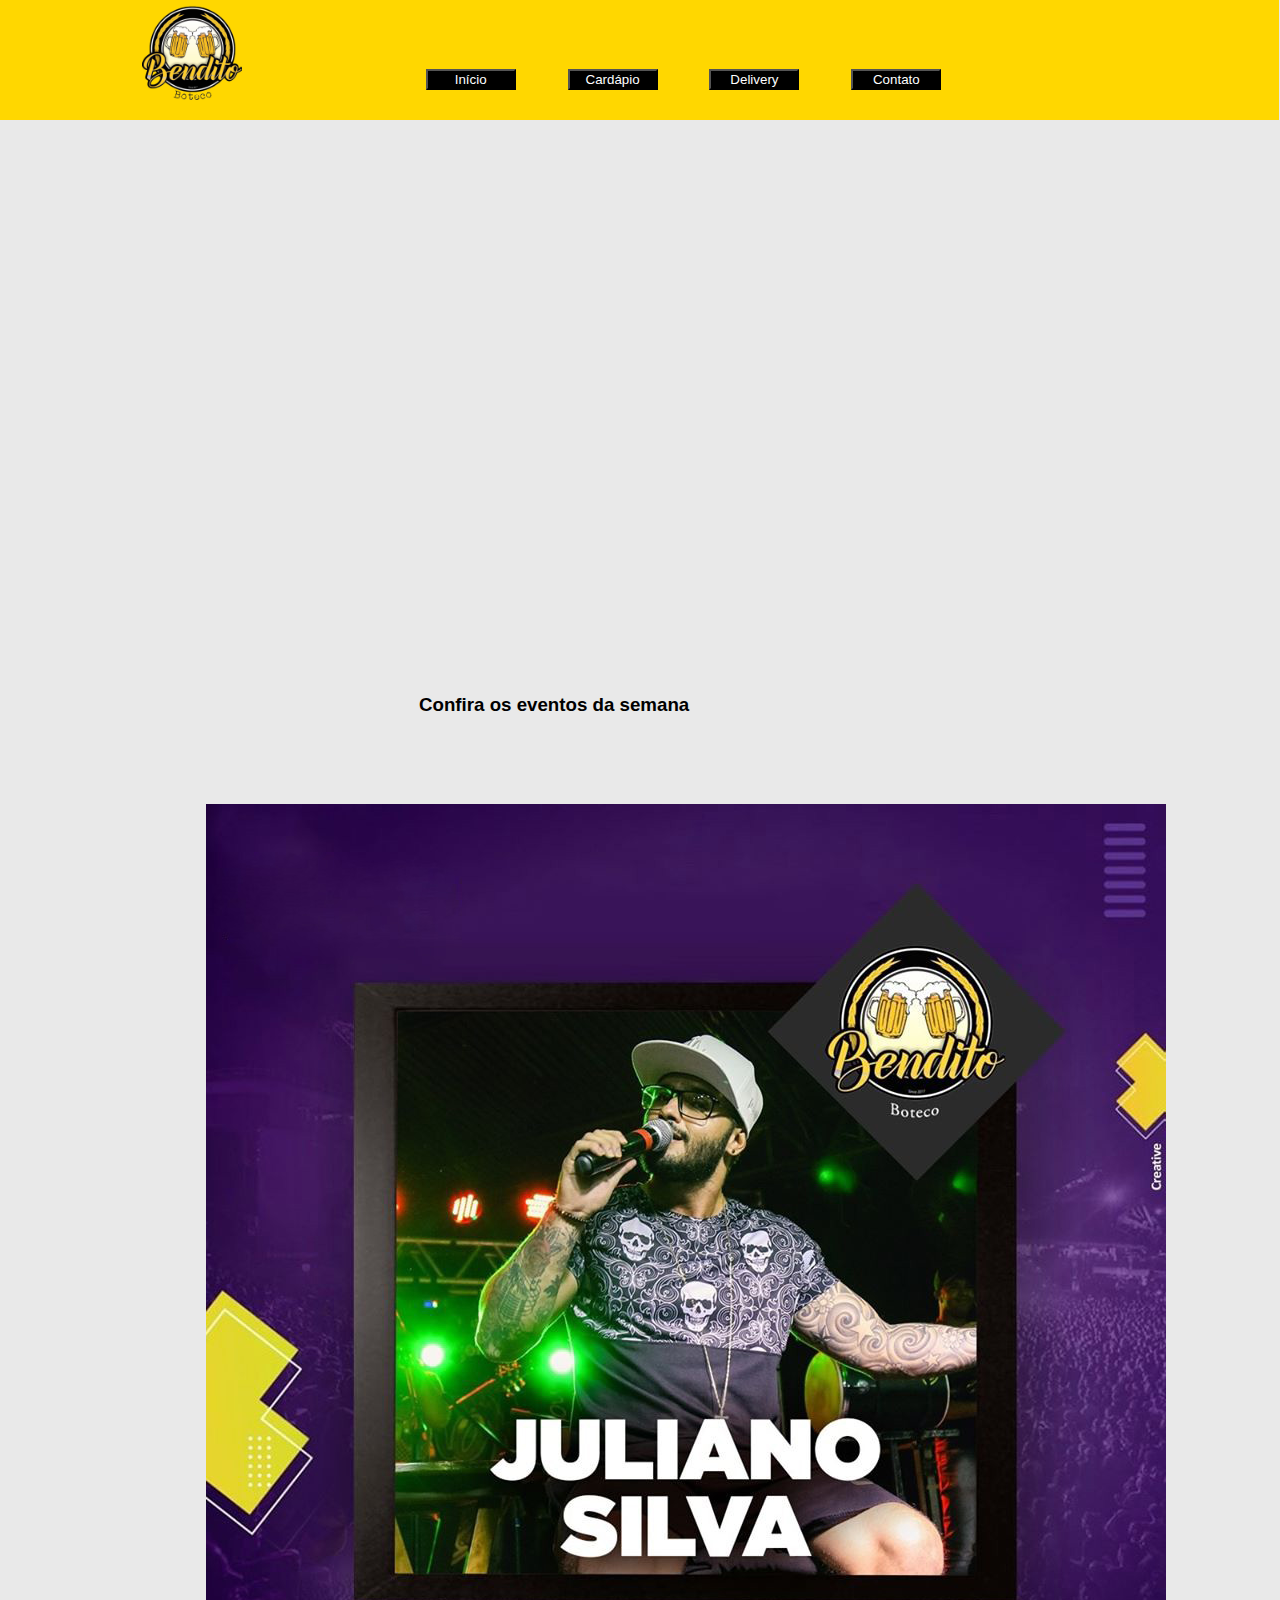
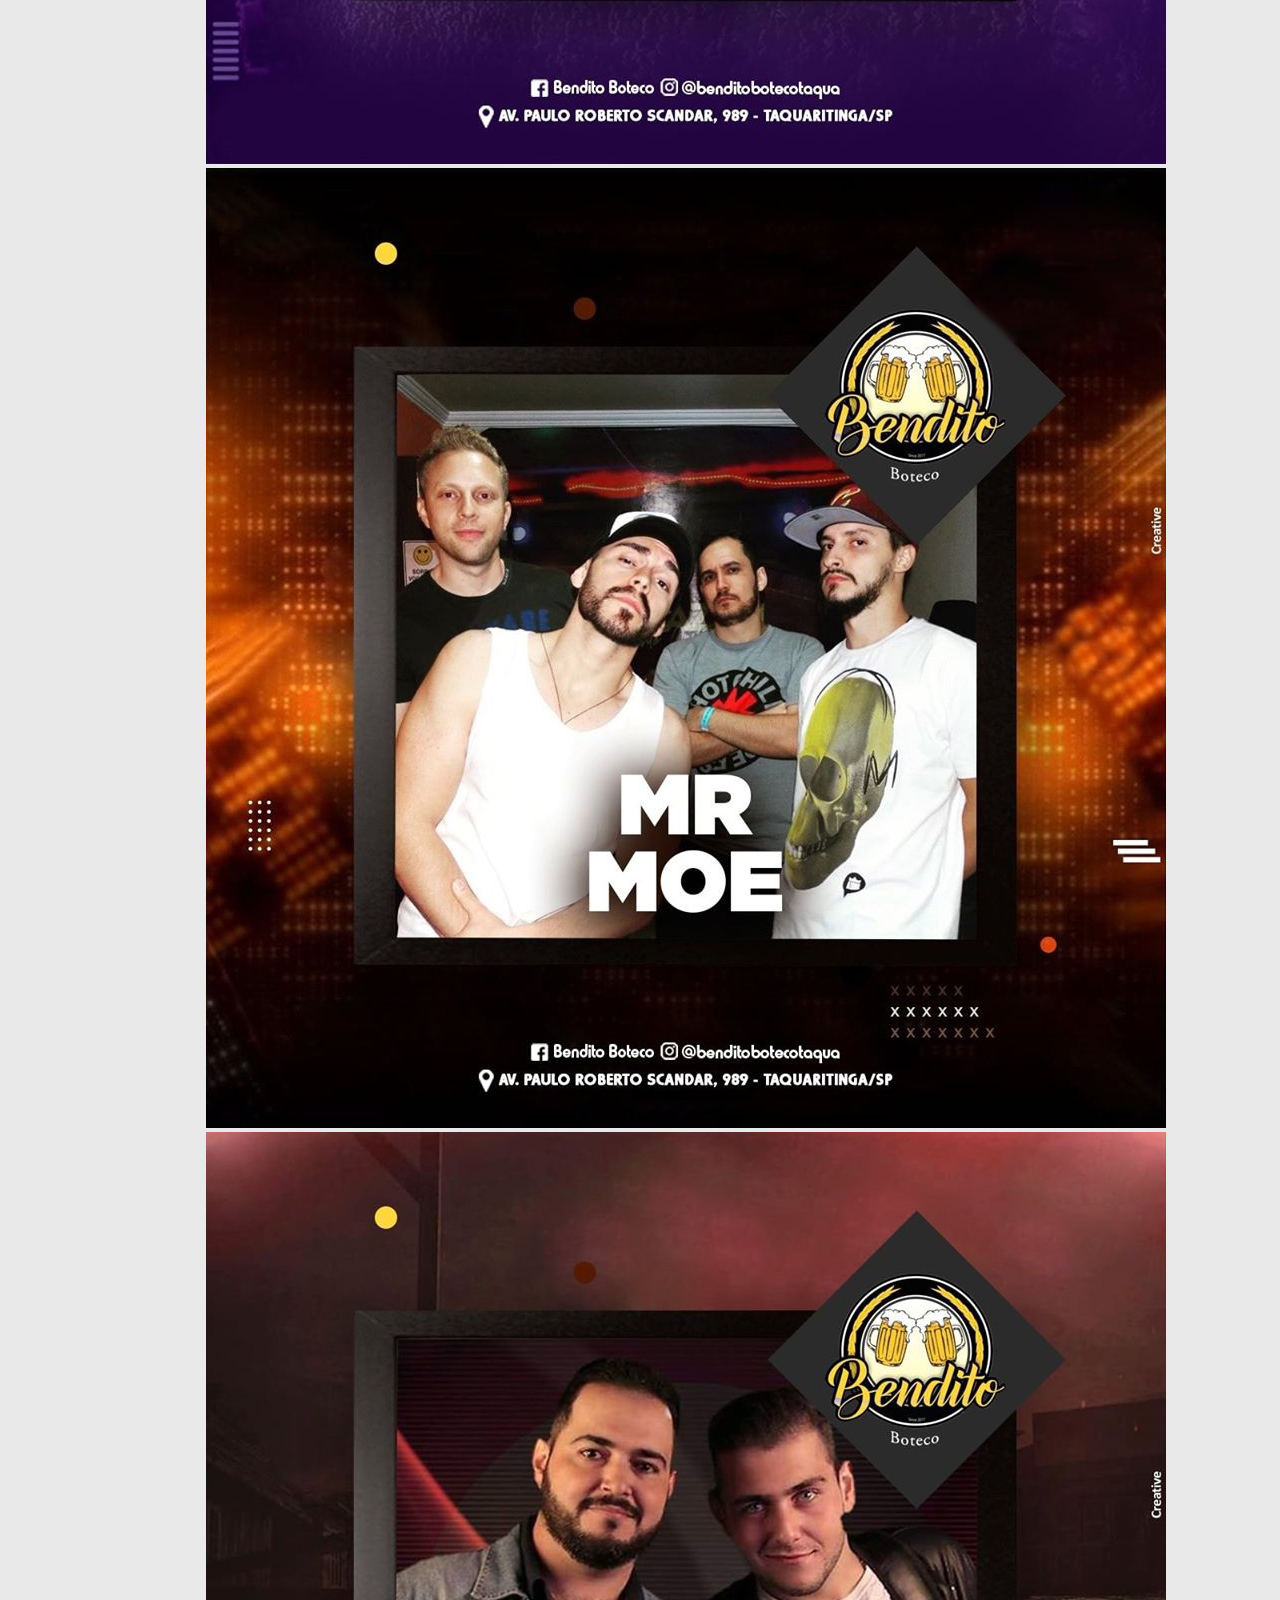
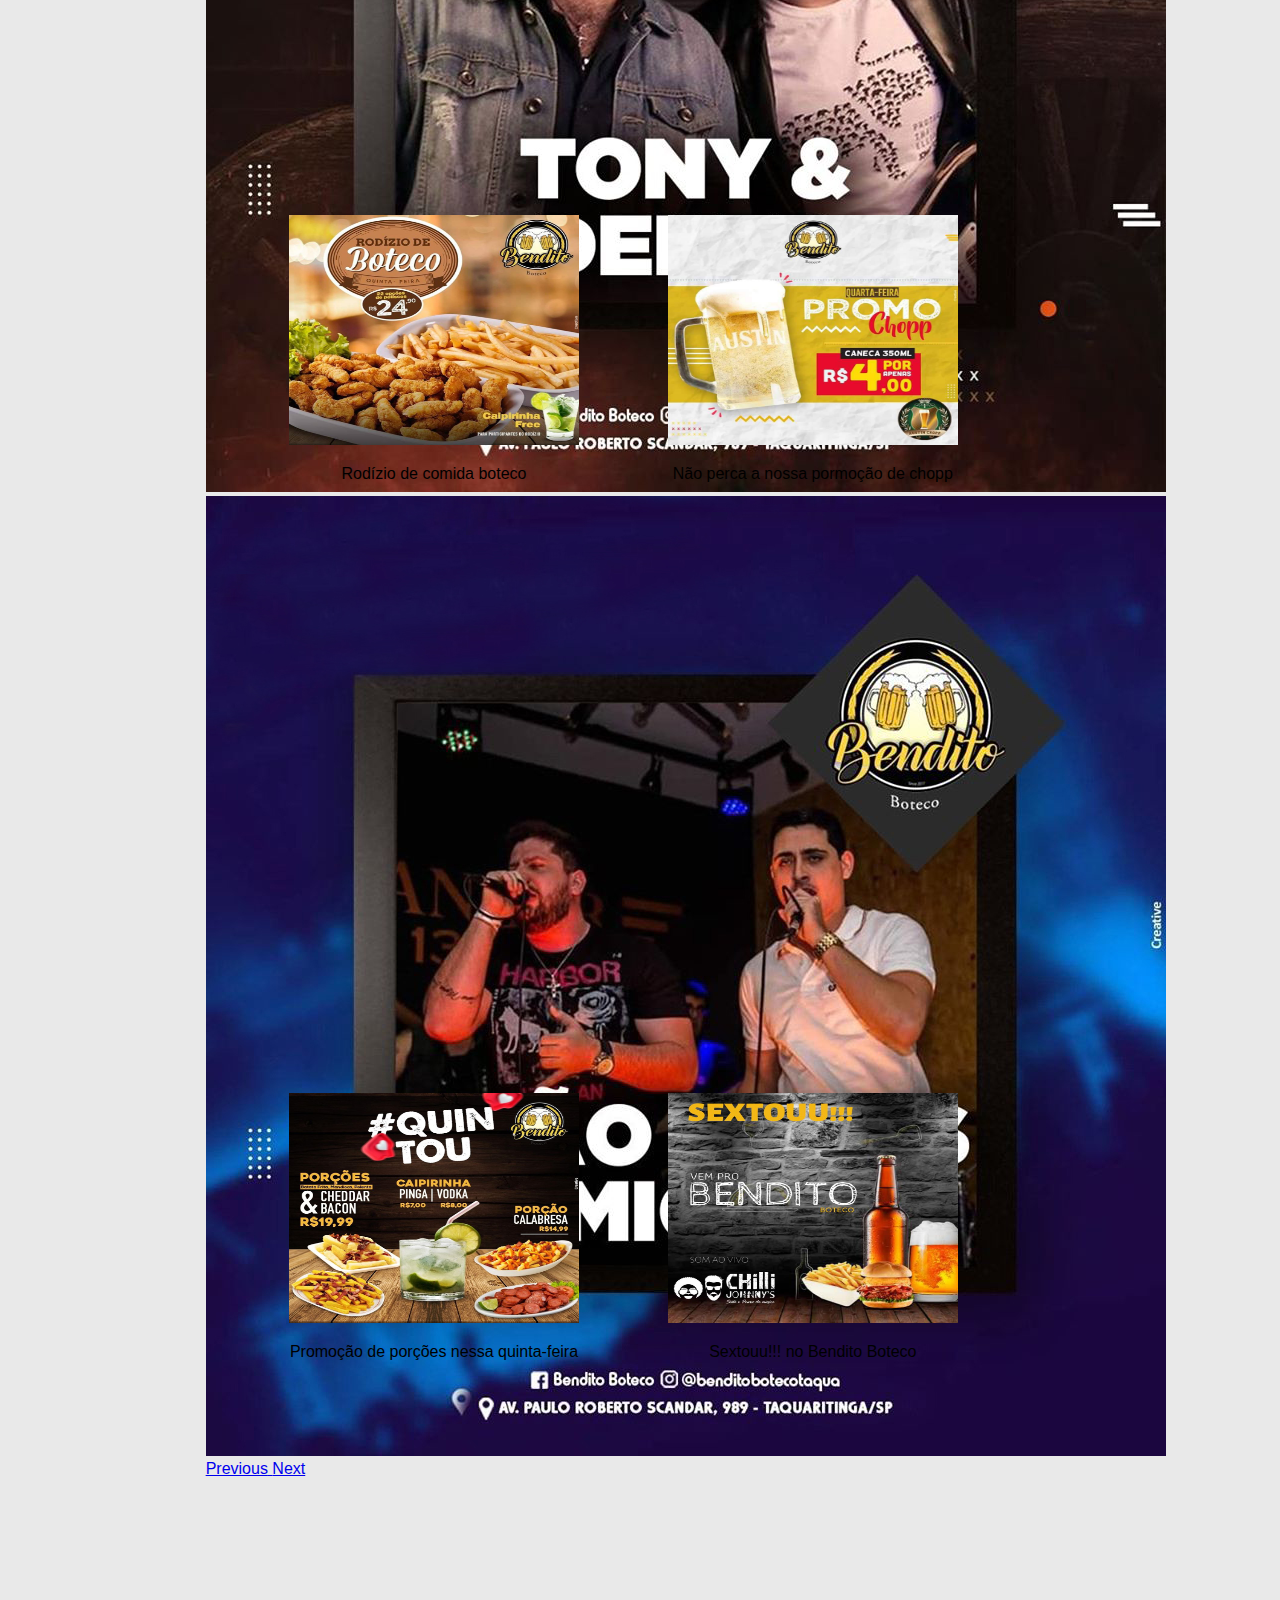
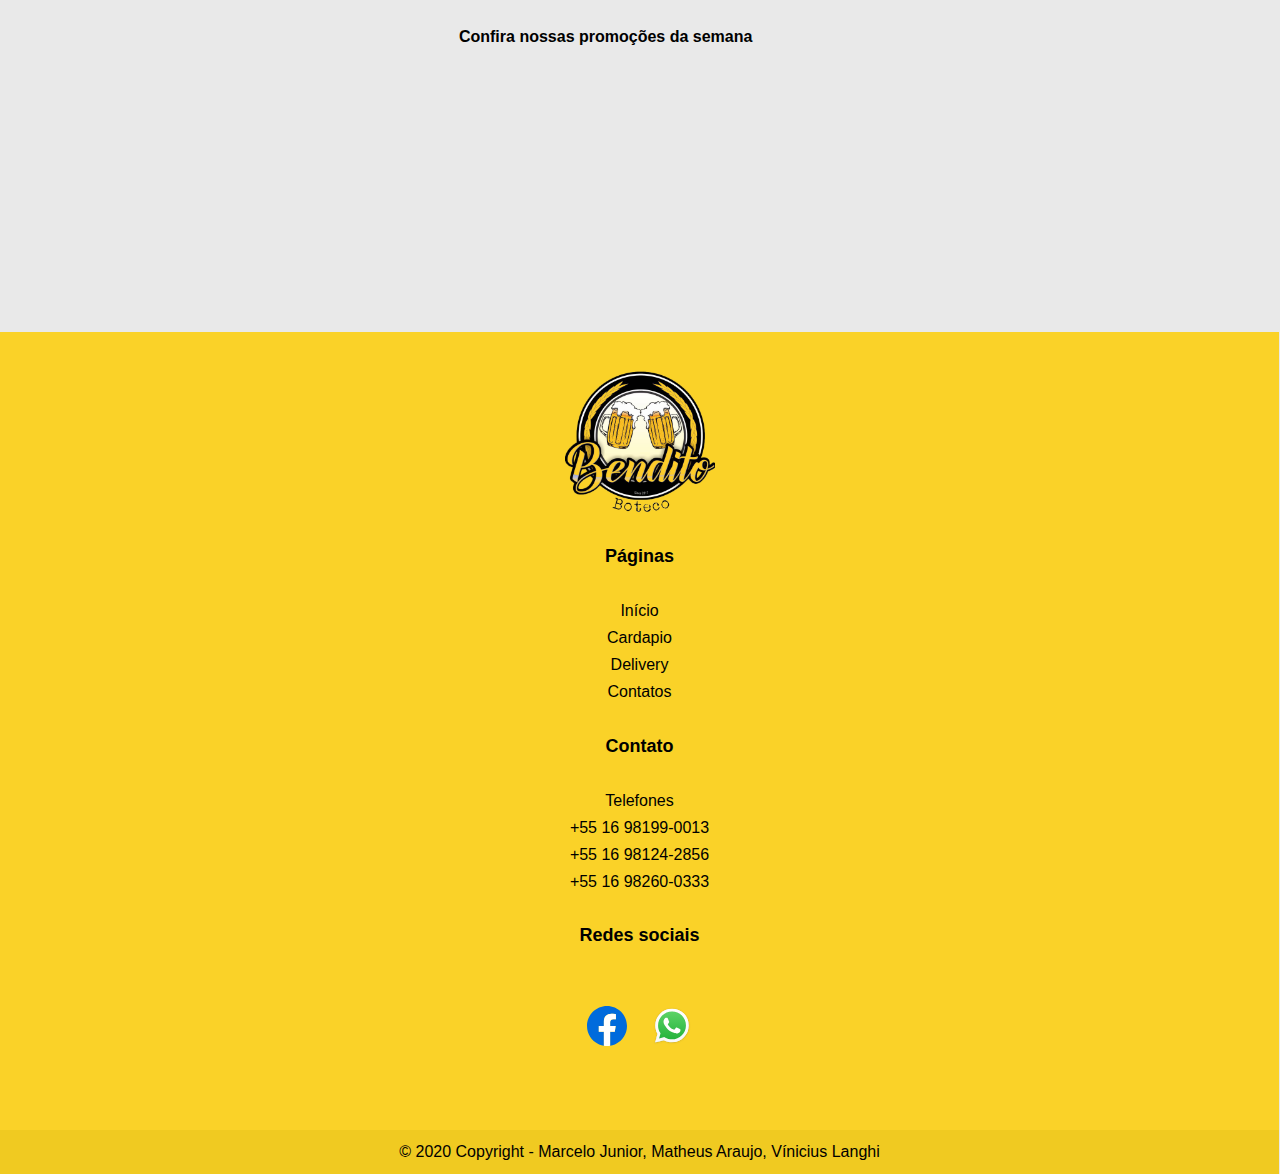
<file: index.html>
<!DOCTYPE html>
<html lang="pt-br">

<head>
    <meta charset="UTF-8">
    <meta name="viewport" content="width=device-width, initial-scale=1.0">
    <title>Bendito Boteco - Inicio</title>
    <link rel="stylesheet" href="css/style.css">
    <link rel="stylesheet" href="https://stackpath.bootstrapcdn.com/bootstrap/4.5.0/css/bootstrap.min.css" integrity="sha384-9aIt2nRpC12Uk9gS9baDl411NQApFmC26EwAOH8WgZl5MYYxFfc+NcPb1dKGj7Sk" crossorigin="anonymous">
    <link rel="stylesheet" href="css/rodapé.css">
  </head>

<body id="bodyy">
    <div class="lt-grid-container">
        <div class="lt-Botoes">
          <!--\/ Logo Bendito \/-->
          <div class="lt-logo-1">
            <div class="lt-foto20-1"><img src="img/logo1.png" alt="" > </div>
          </div>
            <!--/\ Fim da logo do bendito /\-->
            
          <!--\/ Botões \/-->  
            <div class="lt-b2"><a href="#"><button type="button" class="btn btn-outline-warning">Início</button></a></div>
            <div class="lt-b3"><a href="pag/cardapio.html"><button type="button" class="btn btn-outline-warning">Cardápio</button></a></div>
            <div class="lt-b4"><a href="pag/Delivery.html"><button type="button" class="btn btn-outline-warning">Delivery</button></a></div>
            <div class="lt-b5"><a href="pag/NovoContato.html"><button type="button" class="btn btn-outline-warning">Contato</button></a></div>
          <!--/\ Fim dos Botões /\--> 

          <!--\/ Logo das redes sociais \/--> 
            <div class="lt-social">

            </div>
          <!--/\ Fim das Logo das redes sociais \/-->
          
        </div>

        <div class="NomeEvento">
          <h3>Confira os eventos da semana</h3>
        </div>


        <!--Carrosel-->
          <div class="lt-carrosel">
            <div id="carouselExampleControls" class="carousel slide" data-ride="carousel">
                <div class="carousel-inner">
                  <div class="carousel-item active">
                    <img class="d-block w-100" src="img/Eventos/evento1.jpg"   alt="First slide">
                  </div>
                  <div class="carousel-item">
                    <img class="d-block w-100" src="img/Eventos/evento2.jpg"  alt="Second slide">
                  </div>
                  <div class="carousel-item">
                    <img class="d-block w-100" src="img/Eventos/evento3.jpg"  alt="Third slide">
                  </div>
                  <div class="carousel-item">
                    <img class="d-block w-100" src="img/Eventos/evento4.jpg"  alt="Third slide">
                  </div>
                </div>
                <a class="carousel-control-prev" href="#carouselExampleControls" role="button" data-slide="prev">
                  <span class="carousel-control-prev-icon" aria-hidden="true"></span>
                  <span class="sr-only">Previous</span>
                </a>
                <a class="carousel-control-next" href="#carouselExampleControls" role="button" data-slide="next">
                  <span class="carousel-control-next-icon" aria-hidden="true"></span>
                  <span class="sr-only">Next</span>
                </a>
              </div>
              

              <div class="NomePromocoes">
                <H4>Confira nossas promoções da semana</H4>
              </div>


          </div>
        
        <!--/\ Acaba aqui o carrosel/\-->
          
        <!-- \/ Lugares do alimentos \/-->


        
          <div class="are1"><img src="img/Eventos/promo3.jpg" alt="Promoção 1" ><p class="card-text">Rodízio de comida boteco</p></div>
          <div class="are2"><img src="img/Eventos/promo2.jpg" alt="Promoção 2" ><p class="card-text">Não perca a nossa pormoção de chopp</div>

          <div class="are3"><img src="img/Eventos/promo4.jpg" alt="Promoção 3" ><p class="card-text">Promoção de porções nessa quinta-feira</p></div>
          <div class="are4"><img src="img/Eventos/promo1.jpg" alt="Promoção 4" ><p class="card-text">Sextouu!!! no Bendito Boteco</p></div>

          
        <!-- /\ Acaba aqui os lugares dos alimentos /\-->
        <!--\/ Rodapé \/-->
        <div class="Rodape-incial">
          <footer id="myFooter">
            <div class="container">
                <div class="row">
                    <div class="col-sm-3">
                        <img id="logoroda" src="img/logo1.png" alt="Logo Bendido">
                    </div>
                    <div class="col-sm-2">
                        <h5>Páginas</h5>
                        <ul>
                            <li><a href="#">Início</a></li>
                            <li><a href="pag/cardapio.html">Cardapio</a></li>
                            <li><a href="pag/delivery.html">Delivery</a></li>
                            <li><a href="pag/NovoContato.html">Contatos</a></li>
                        </ul>
                    </div>
 
                    <div class="col-sm-2">
                      <h5>Contato</h5>
                      <ul>
        
                        <li>Telefones<Br>+55 16 98199-0013<br>+55 16 98124-2856<br>+55 16 98260-0333</li>
        
                      </ul>
                    </div>
                    <div class="col-sm-3">
                      <h5>Redes sociais</h5>
                        <div class="social-networks">
                            <a href="https://www.facebook.com/benditobotecotq/" class="facebook" target="_blank"><img src="img/redesocial/FacebookLogo.svg" alt="Facebook Bendito" ></a>
                            <a href="https://api.whatsapp.com/send?phone=+5516981990013" class="whatsapp" target="_blank"><img src="img/redesocial/WhatsApp.svg" alt="Whatsapp"></a>
                        </div>
                      
                    </div>
                </div>
            </div>
            <div class="footer-copyright">
                <p>© 2020 Copyright - Marcelo Junior, Matheus Araujo, Vínicius Langhi</p>
            </div>
        </footer><!--Fim do rodapé \/-->
      </div>
    </div>







    <!--Fim do rodapé \/-->
    <script src="https://code.jquery.com/jquery-3.5.1.slim.min.js" integrity="sha384-DfXdz2htPH0lsSSs5nCTpuj/zy4C+OGpamoFVy38MVBnE+IbbVYUew+OrCXaRkfj" crossorigin="anonymous"></script>
    <script src="https://cdn.jsdelivr.net/npm/popper.js@1.16.0/dist/umd/popper.min.js" integrity="sha384-Q6E9RHvbIyZFJoft+2mJbHaEWldlvI9IOYy5n3zV9zzTtmI3UksdQRVvoxMfooAo" crossorigin="anonymous"></script>
    <script src="https://stackpath.bootstrapcdn.com/bootstrap/4.5.0/js/bootstrap.min.js" integrity="sha384-OgVRvuATP1z7JjHLkuOU7Xw704+h835Lr+6QL9UvYjZE3Ipu6Tp75j7Bh/kR0JKI" crossorigin="anonymous"></script>
</body>


</html>
</file>
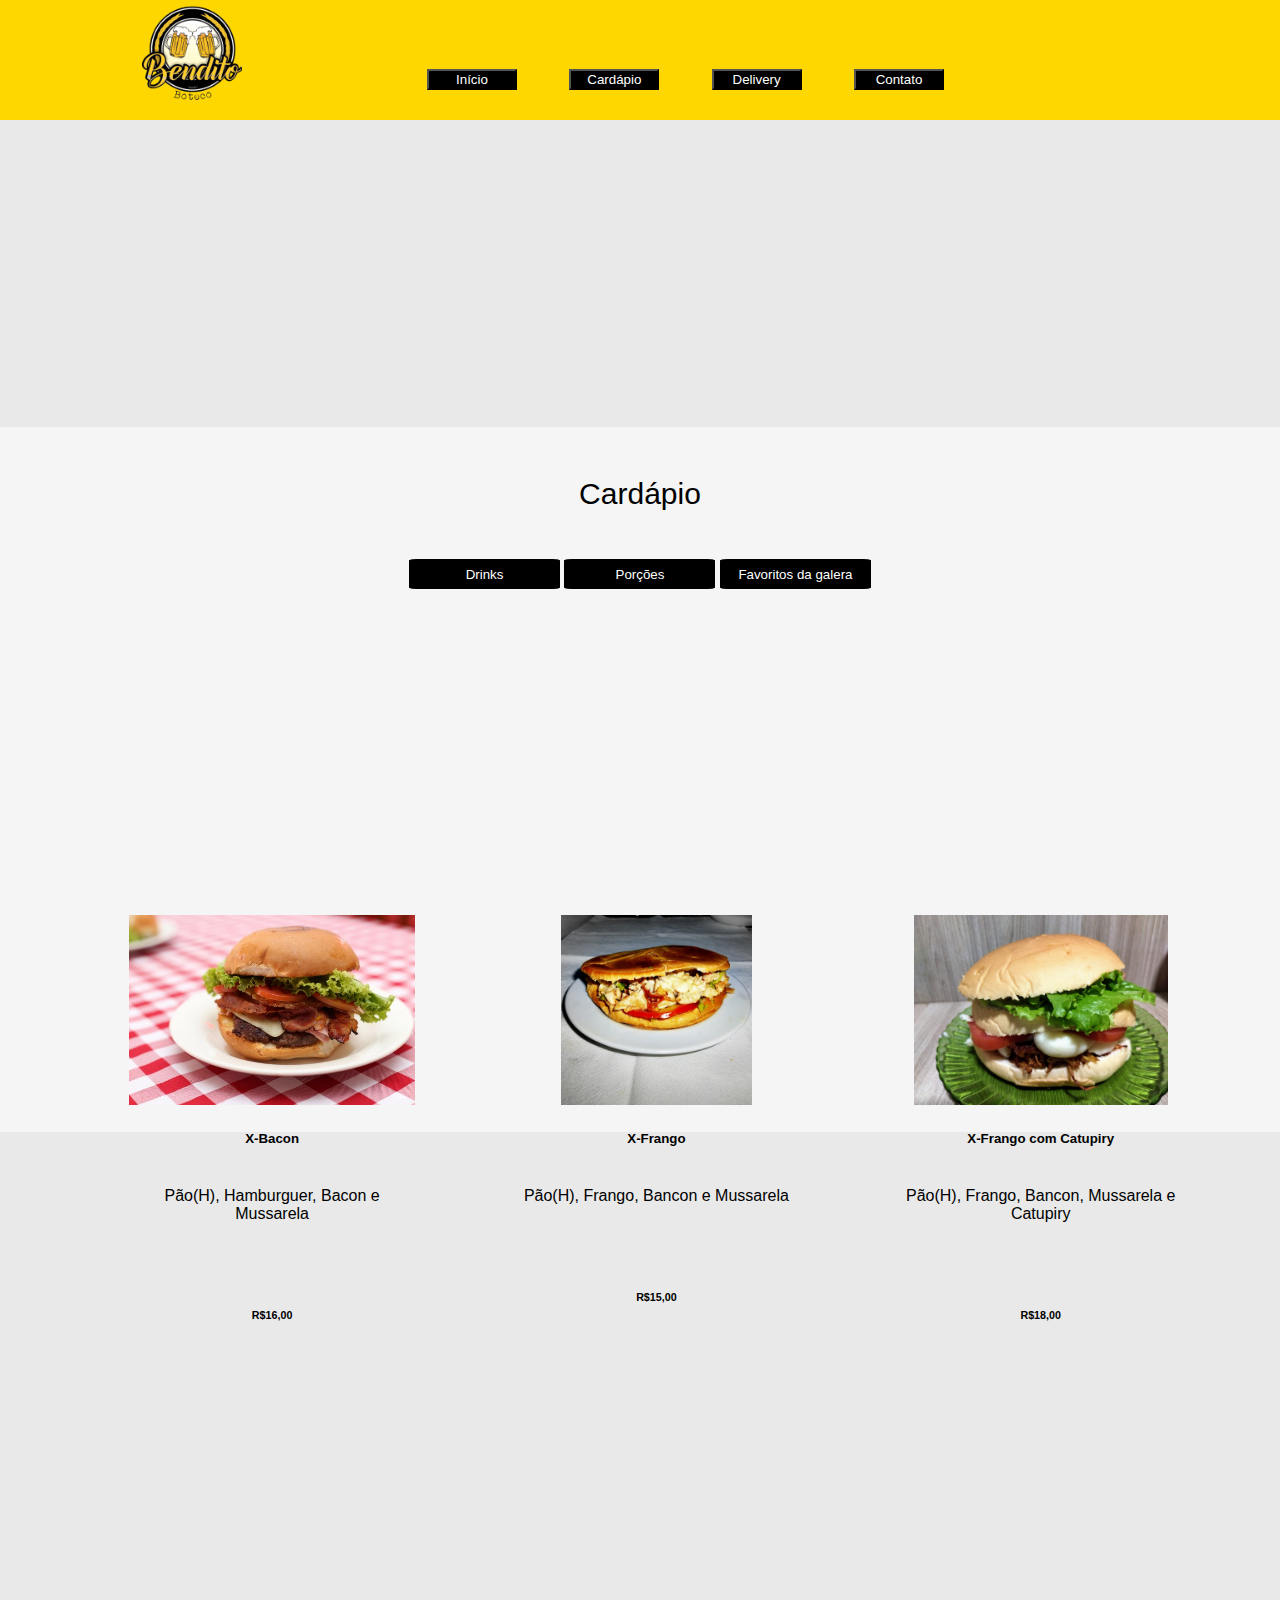
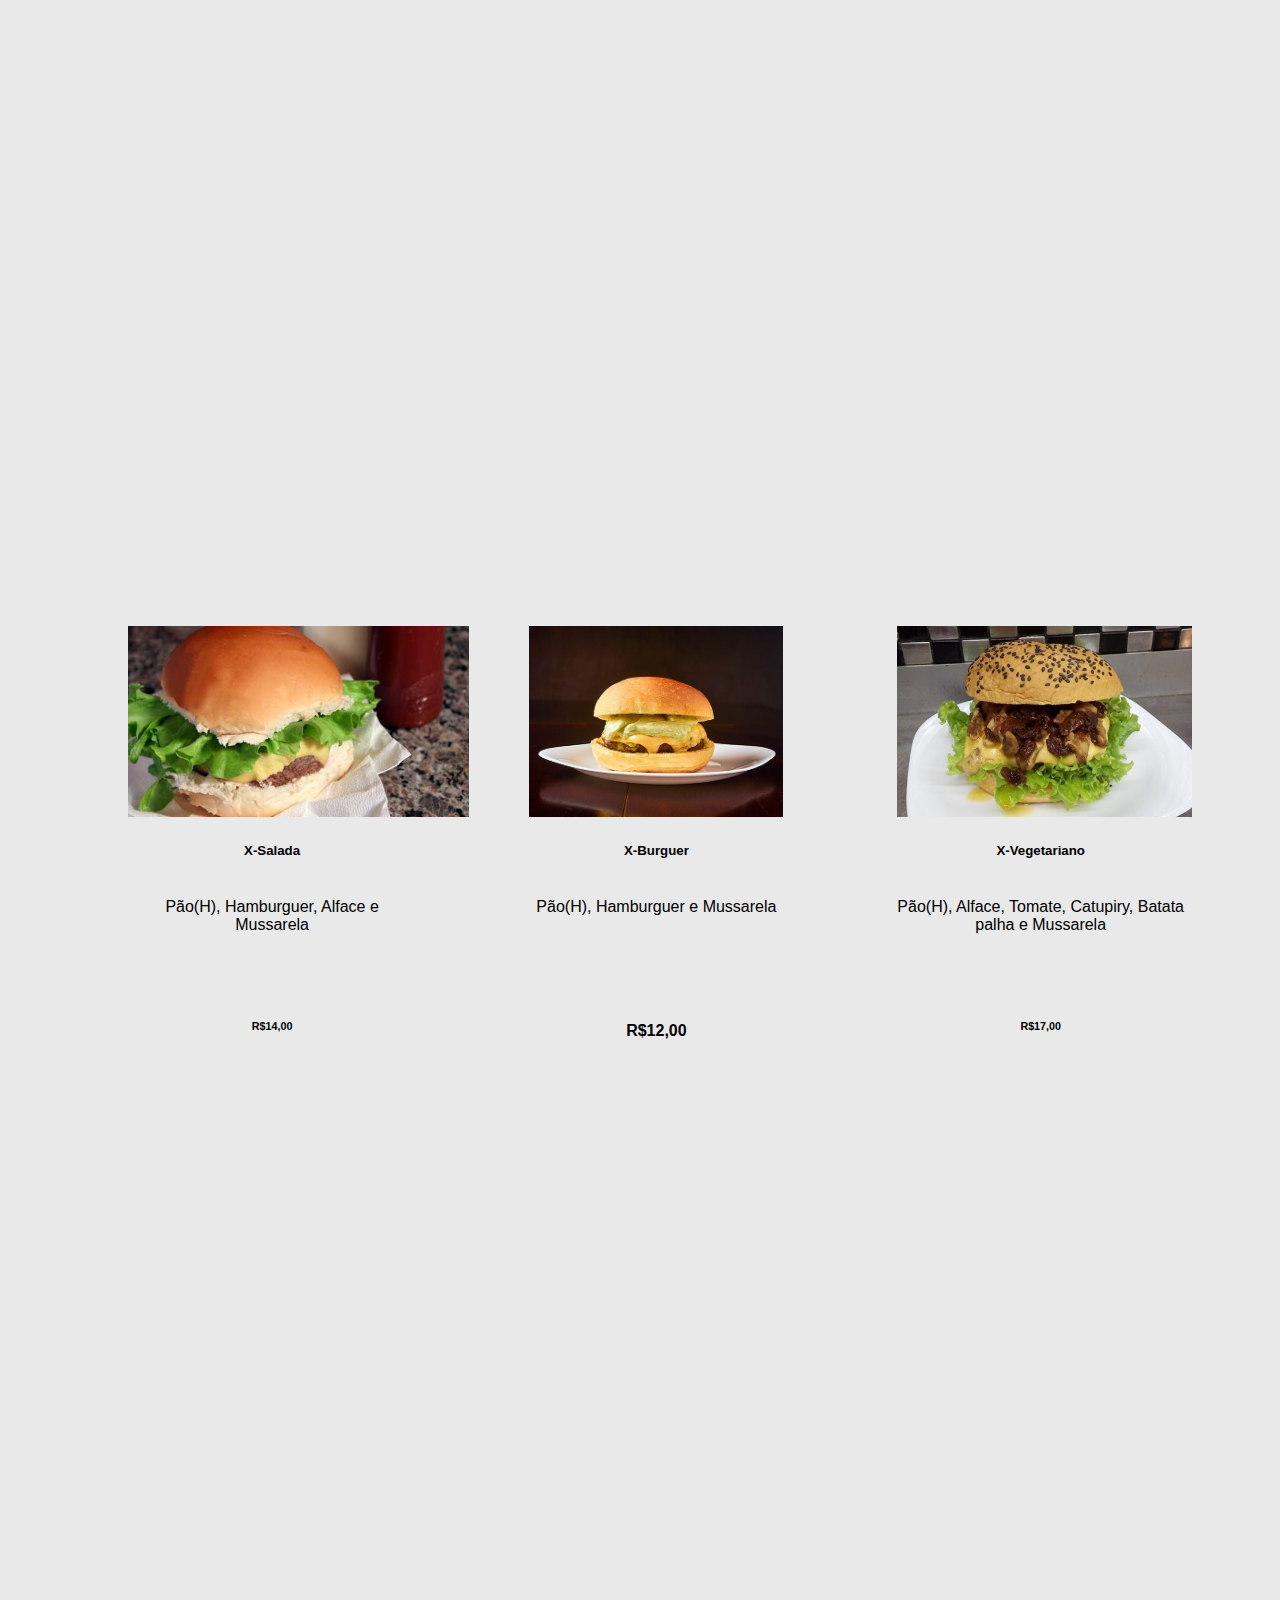
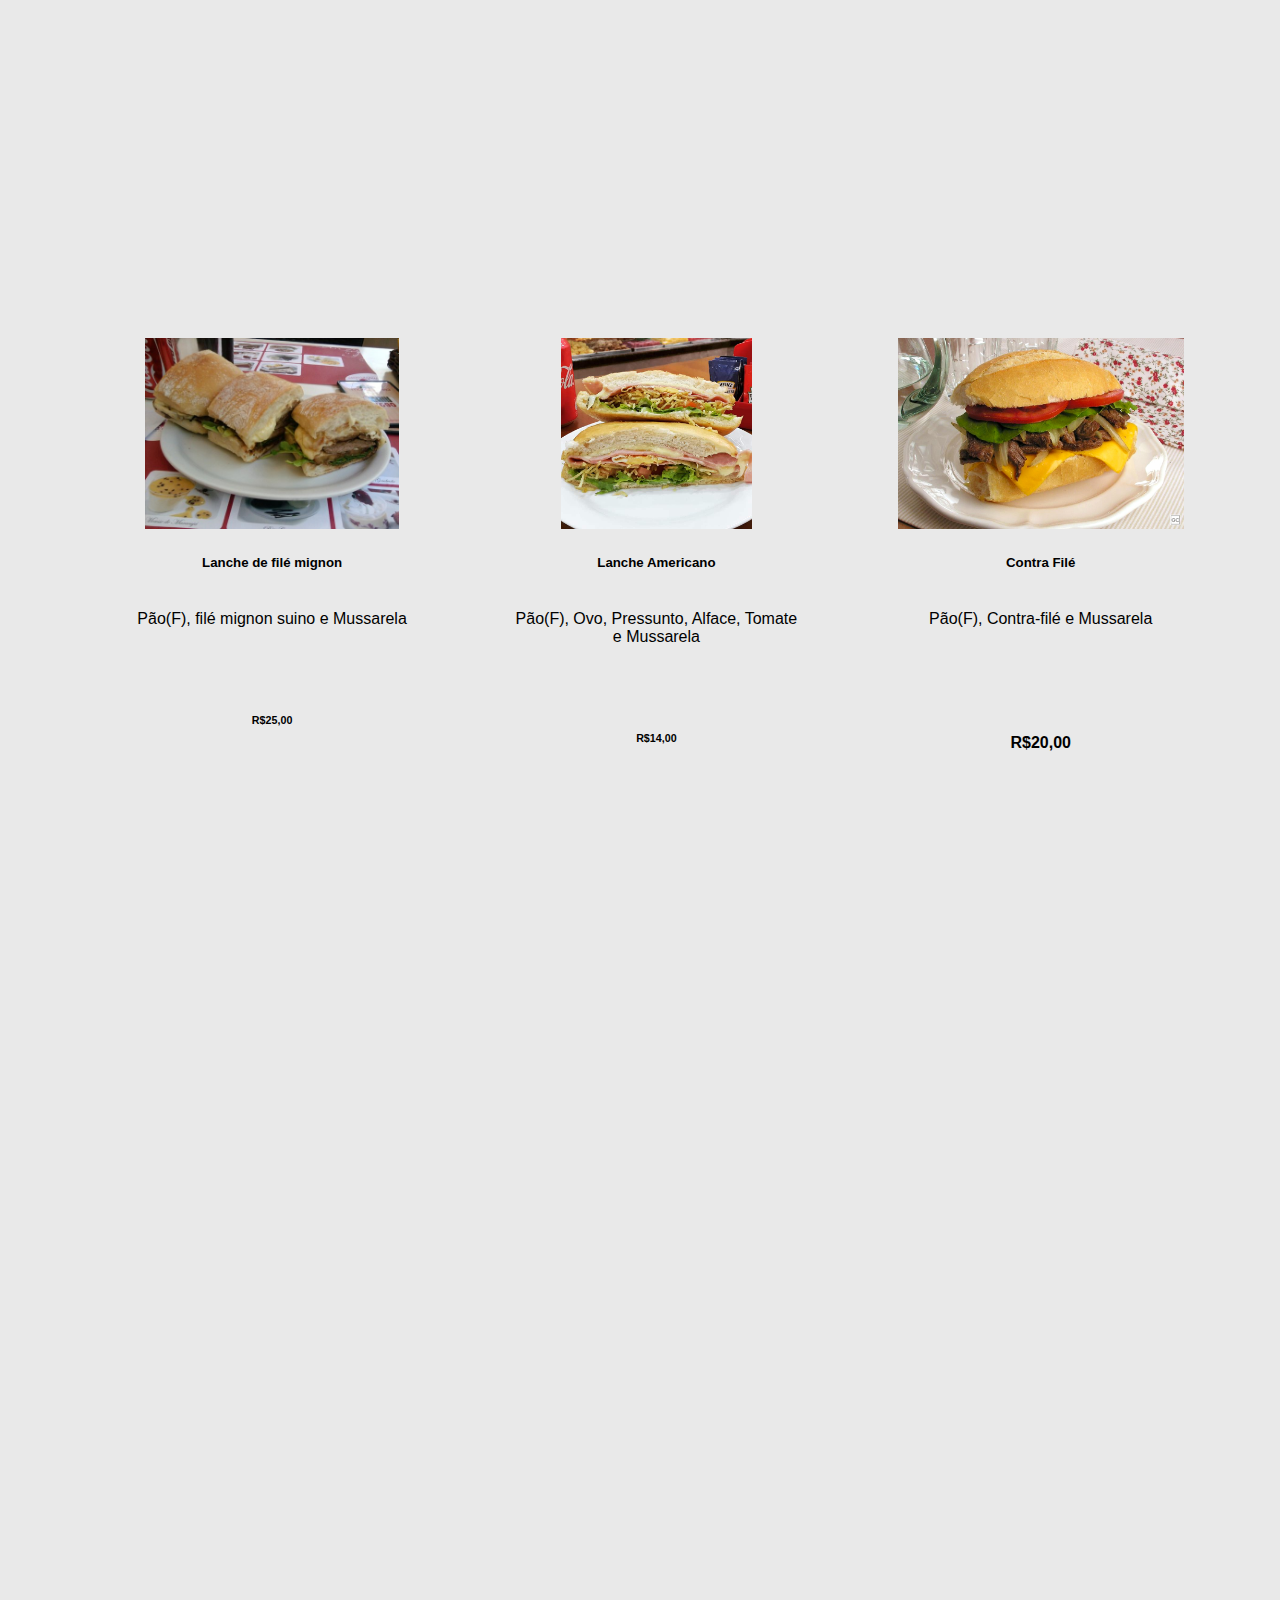
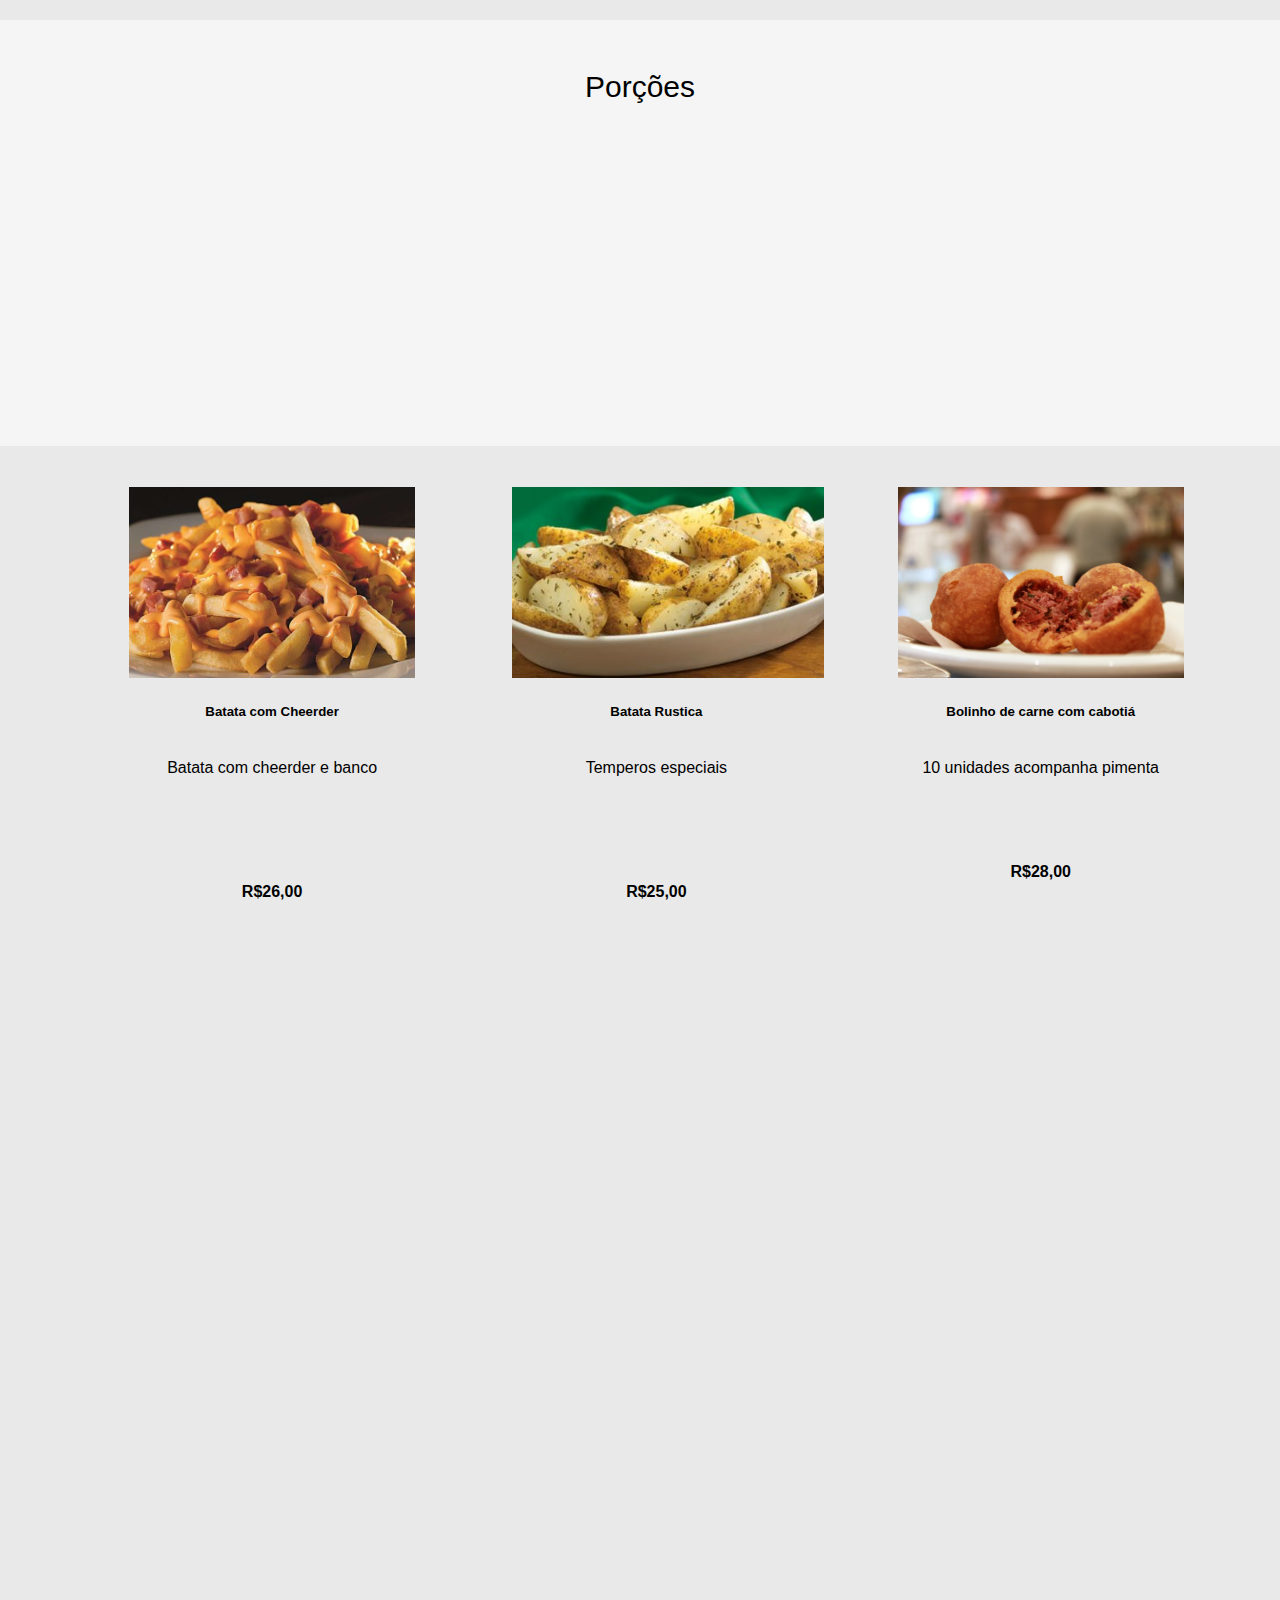
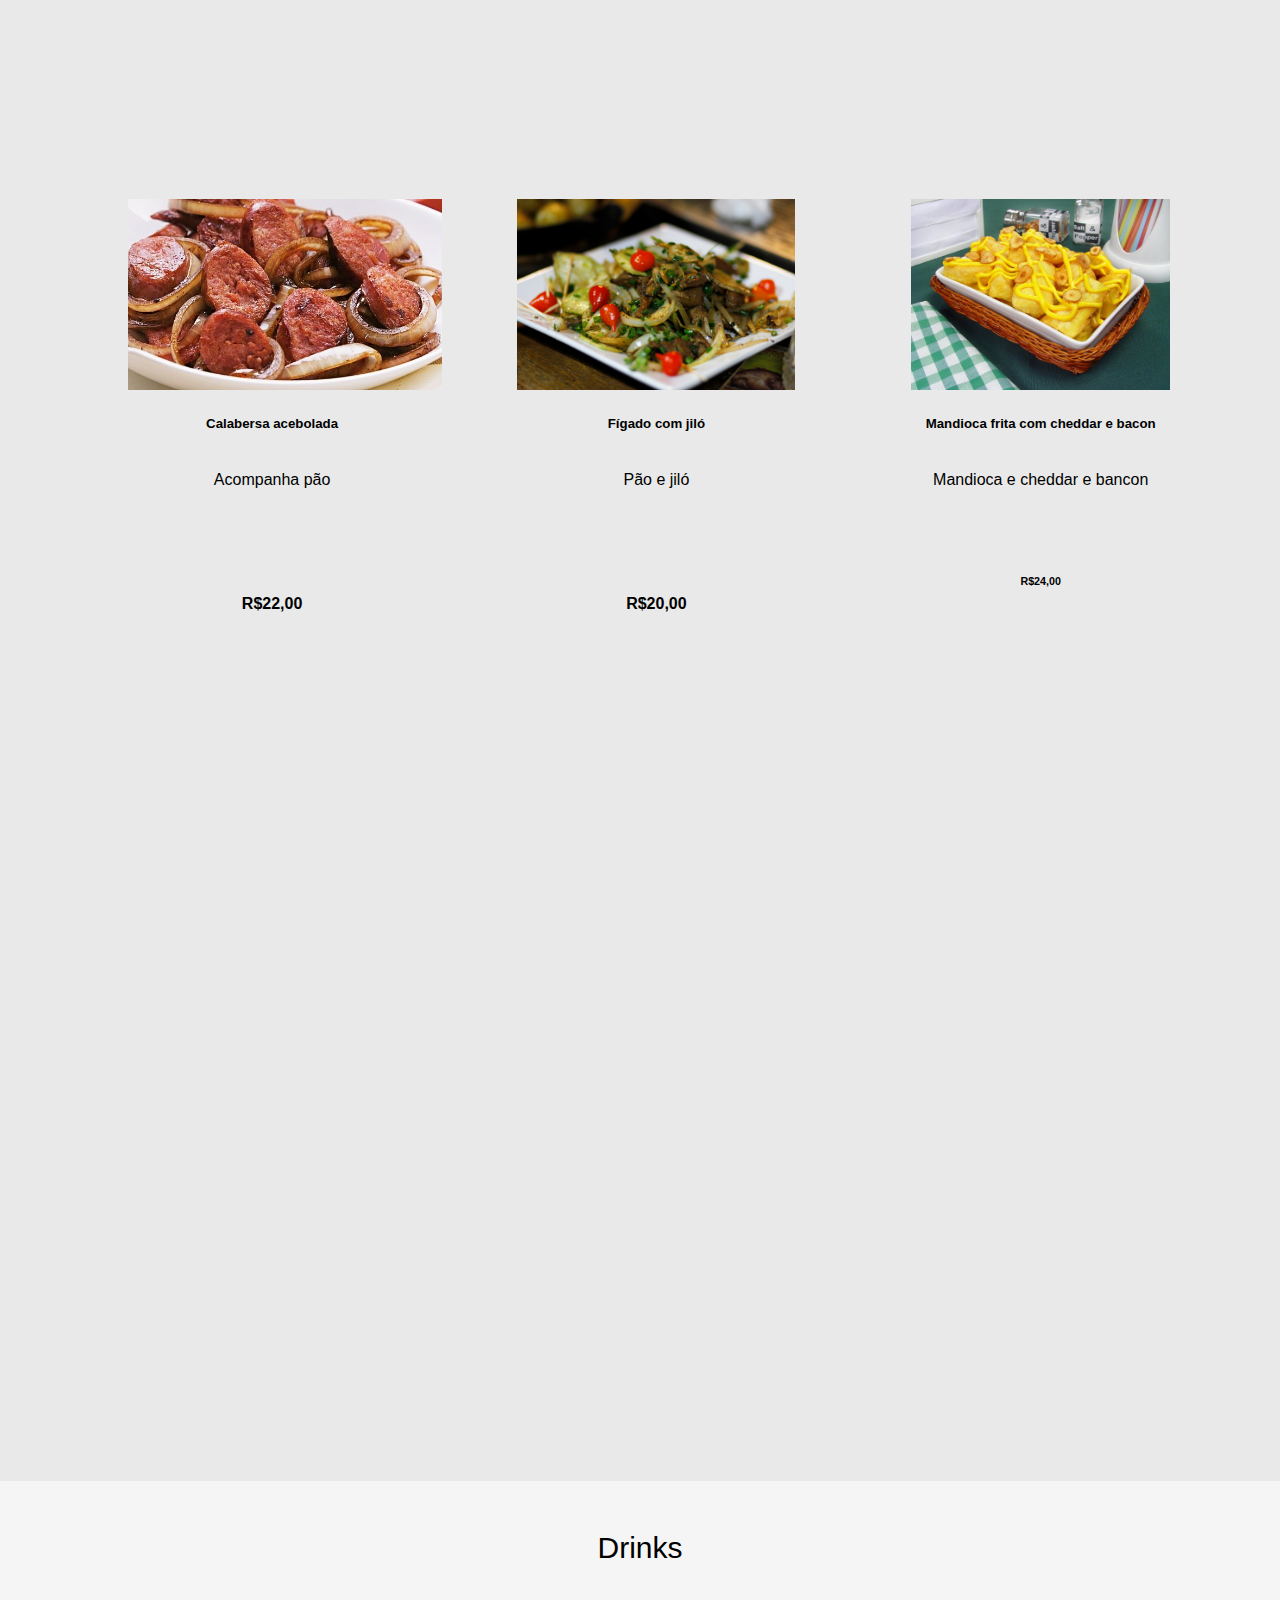
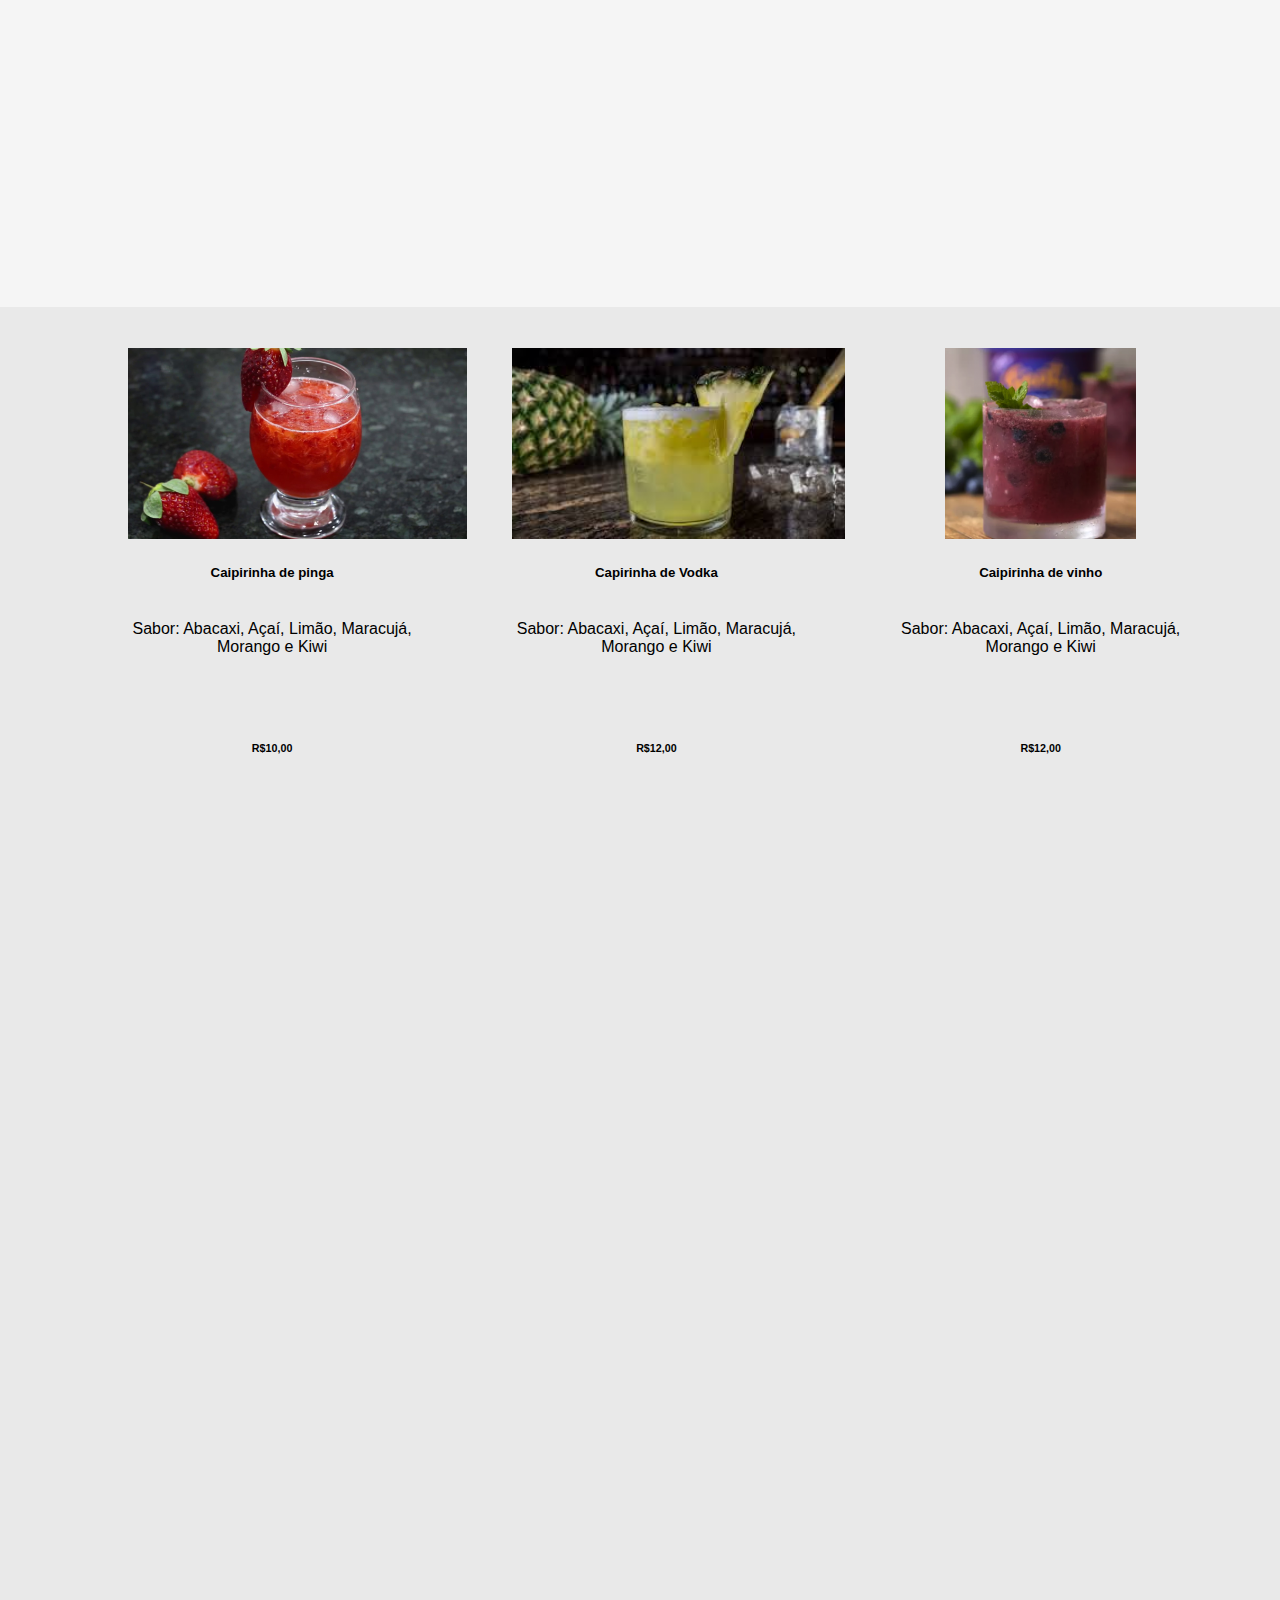
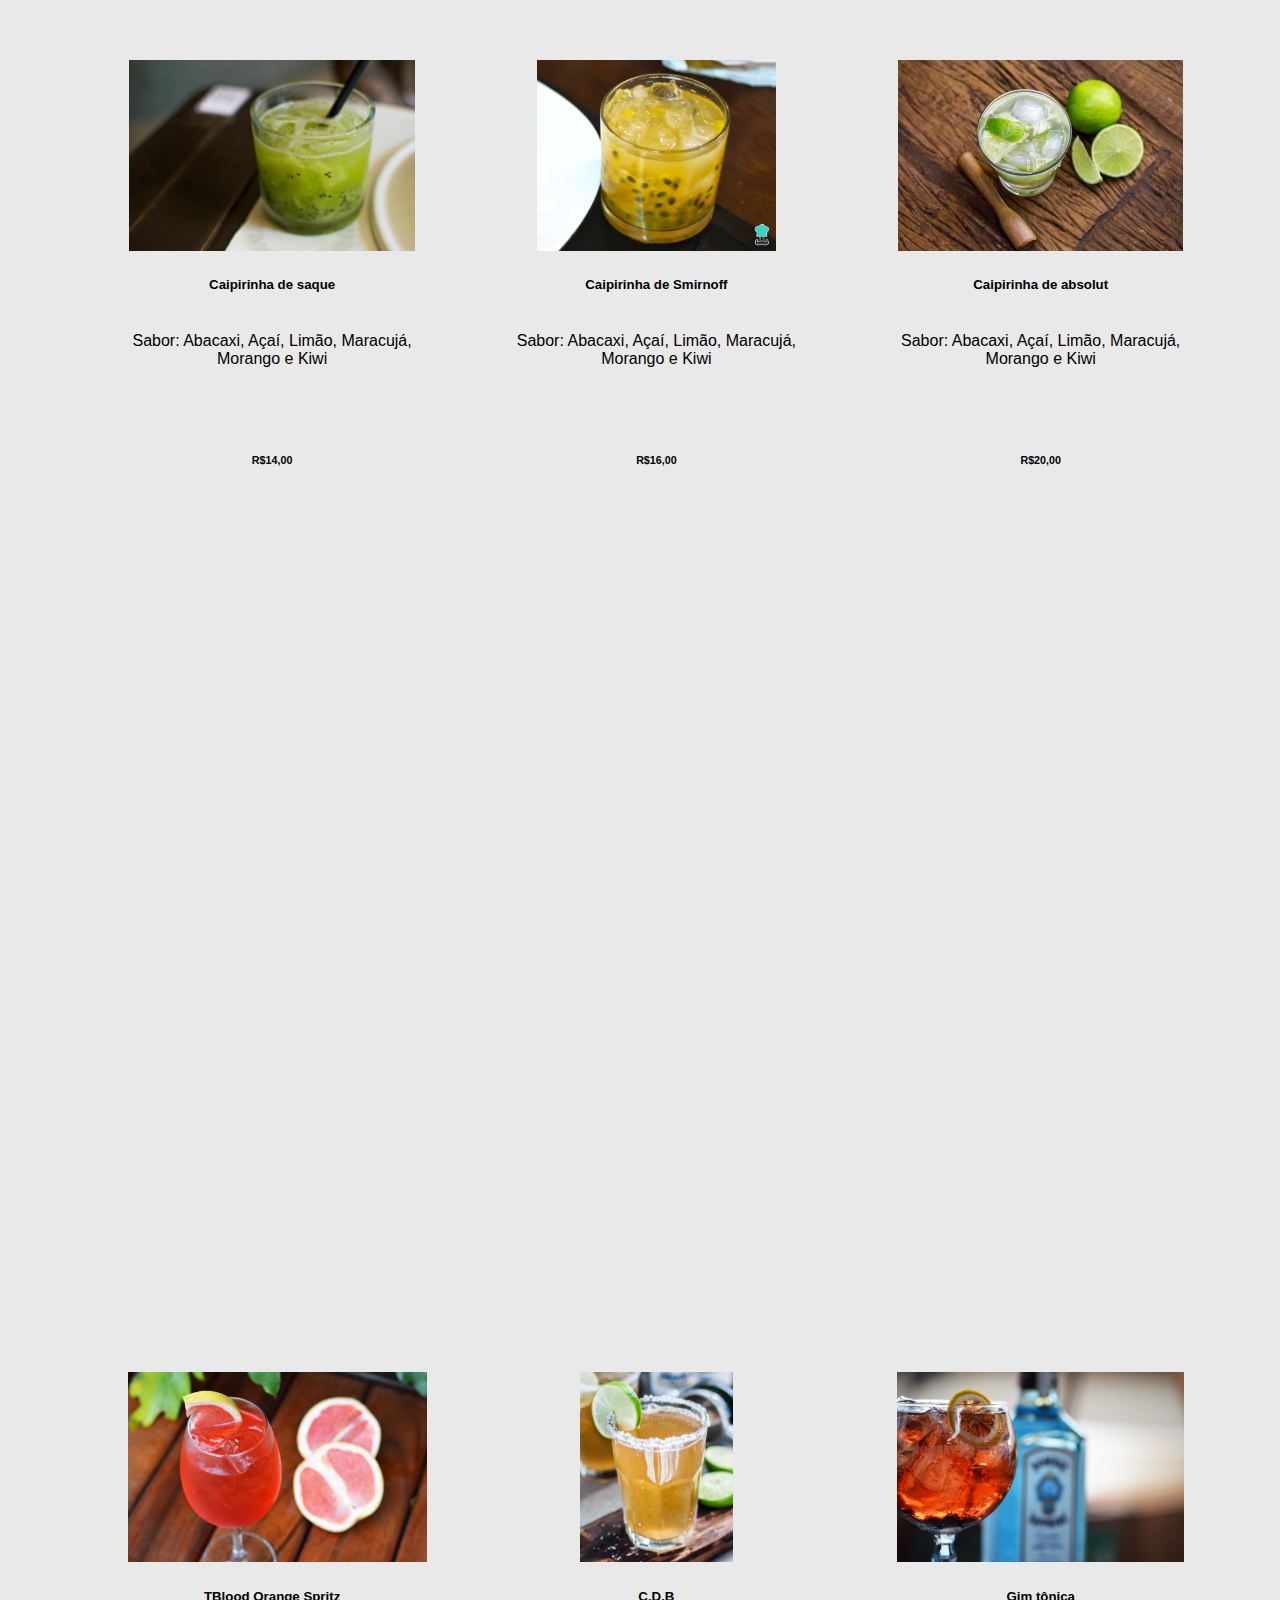
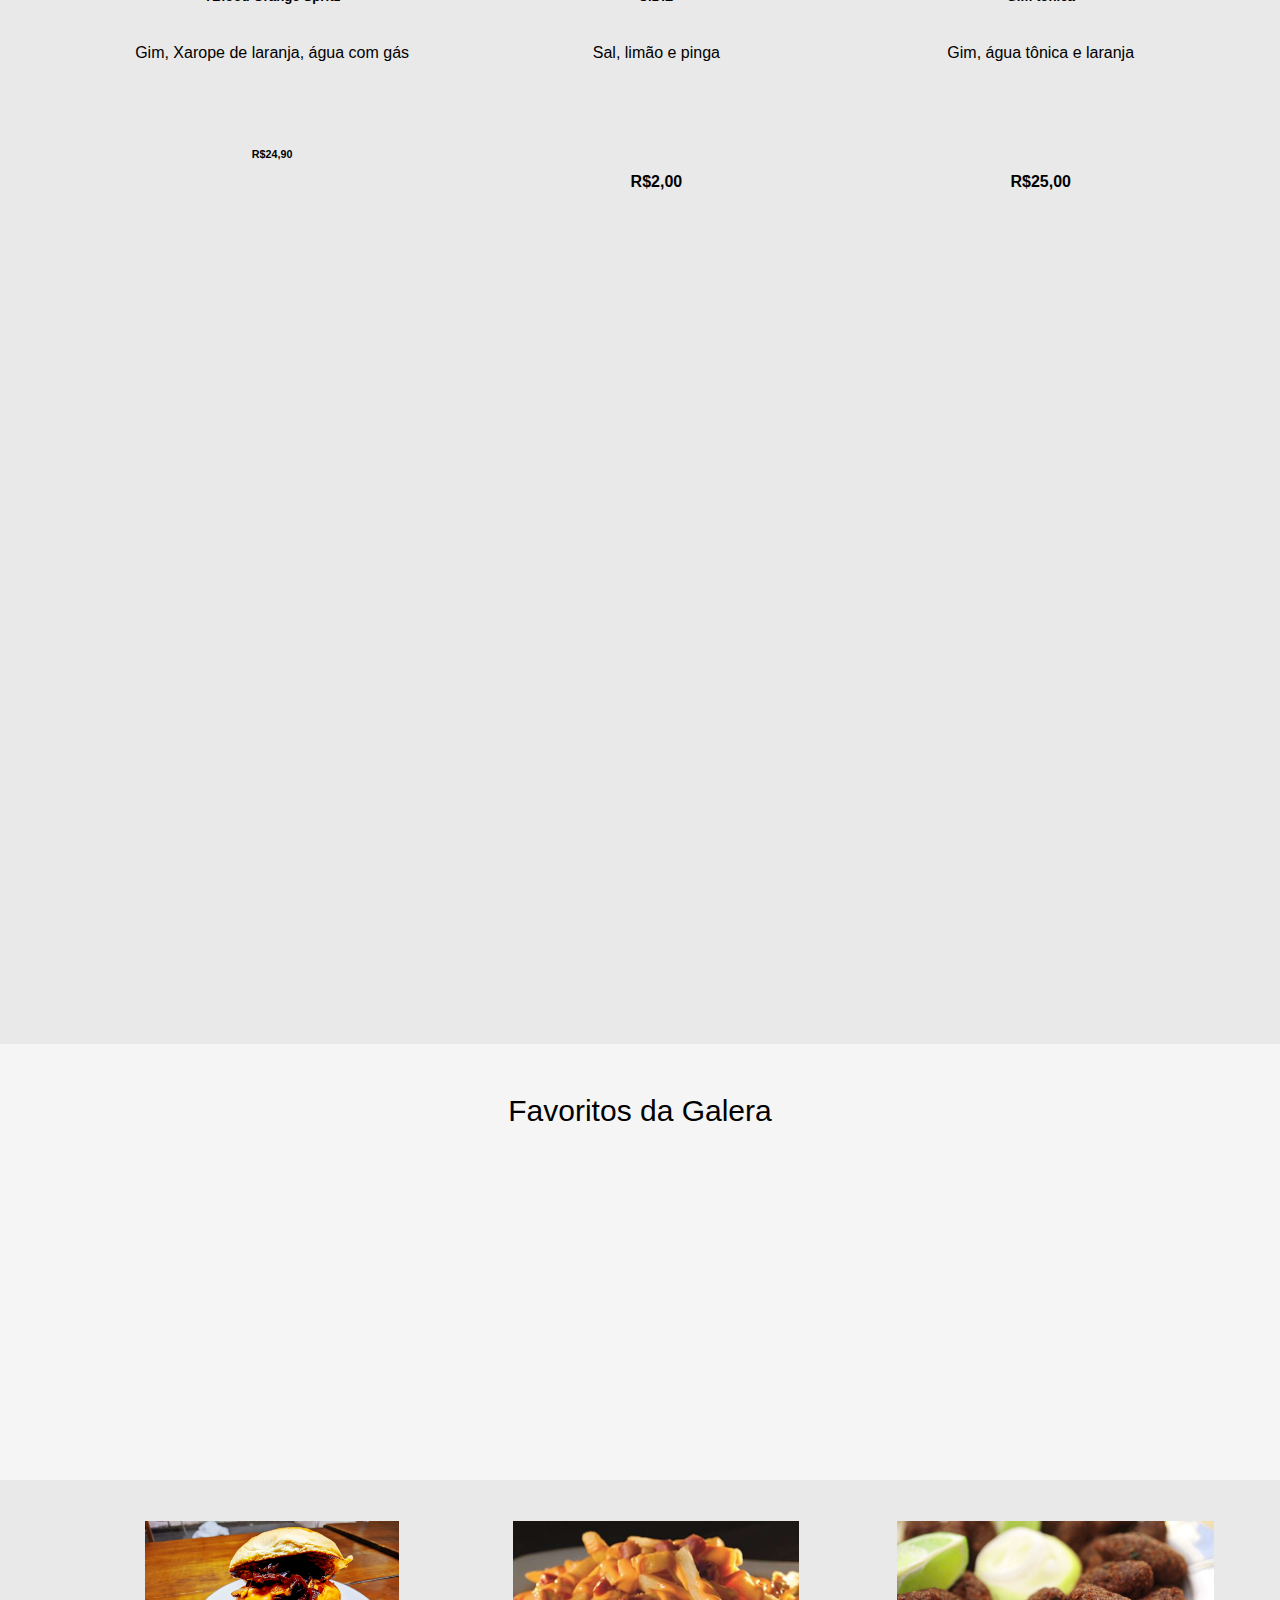
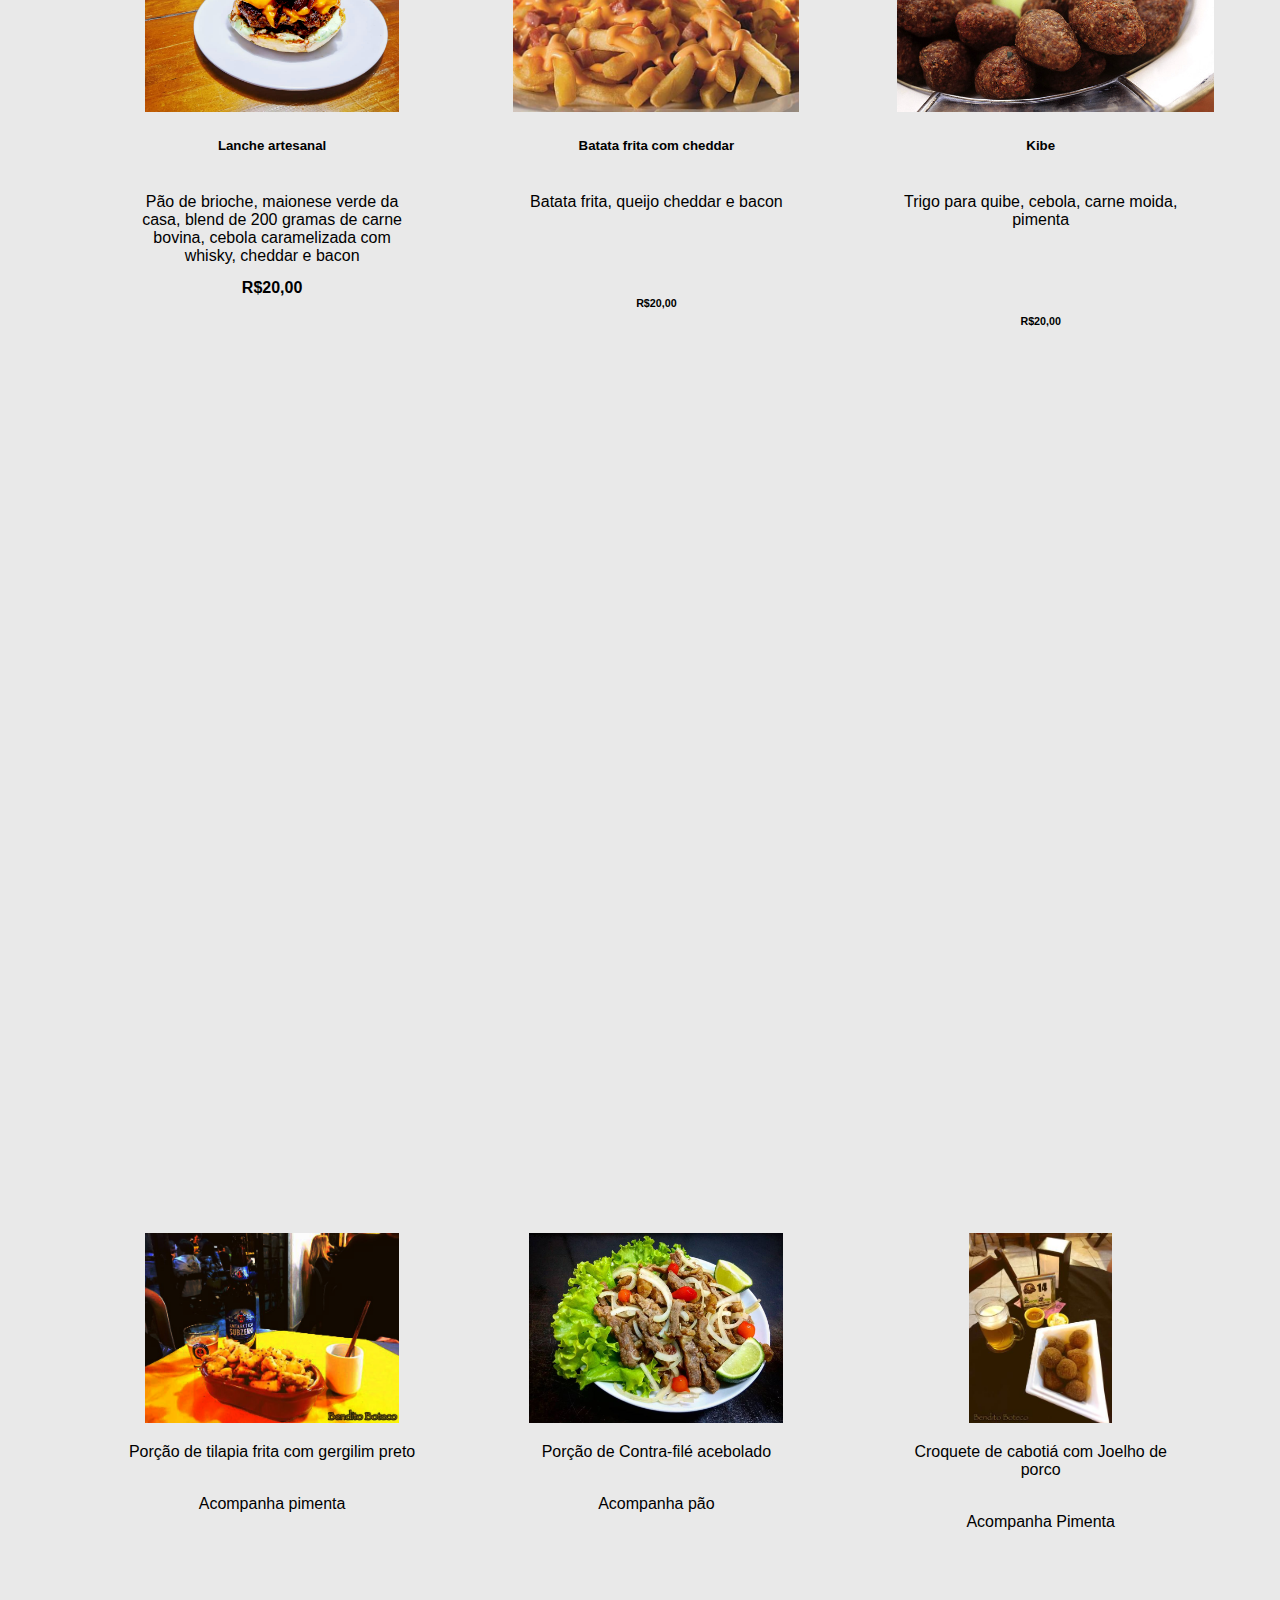
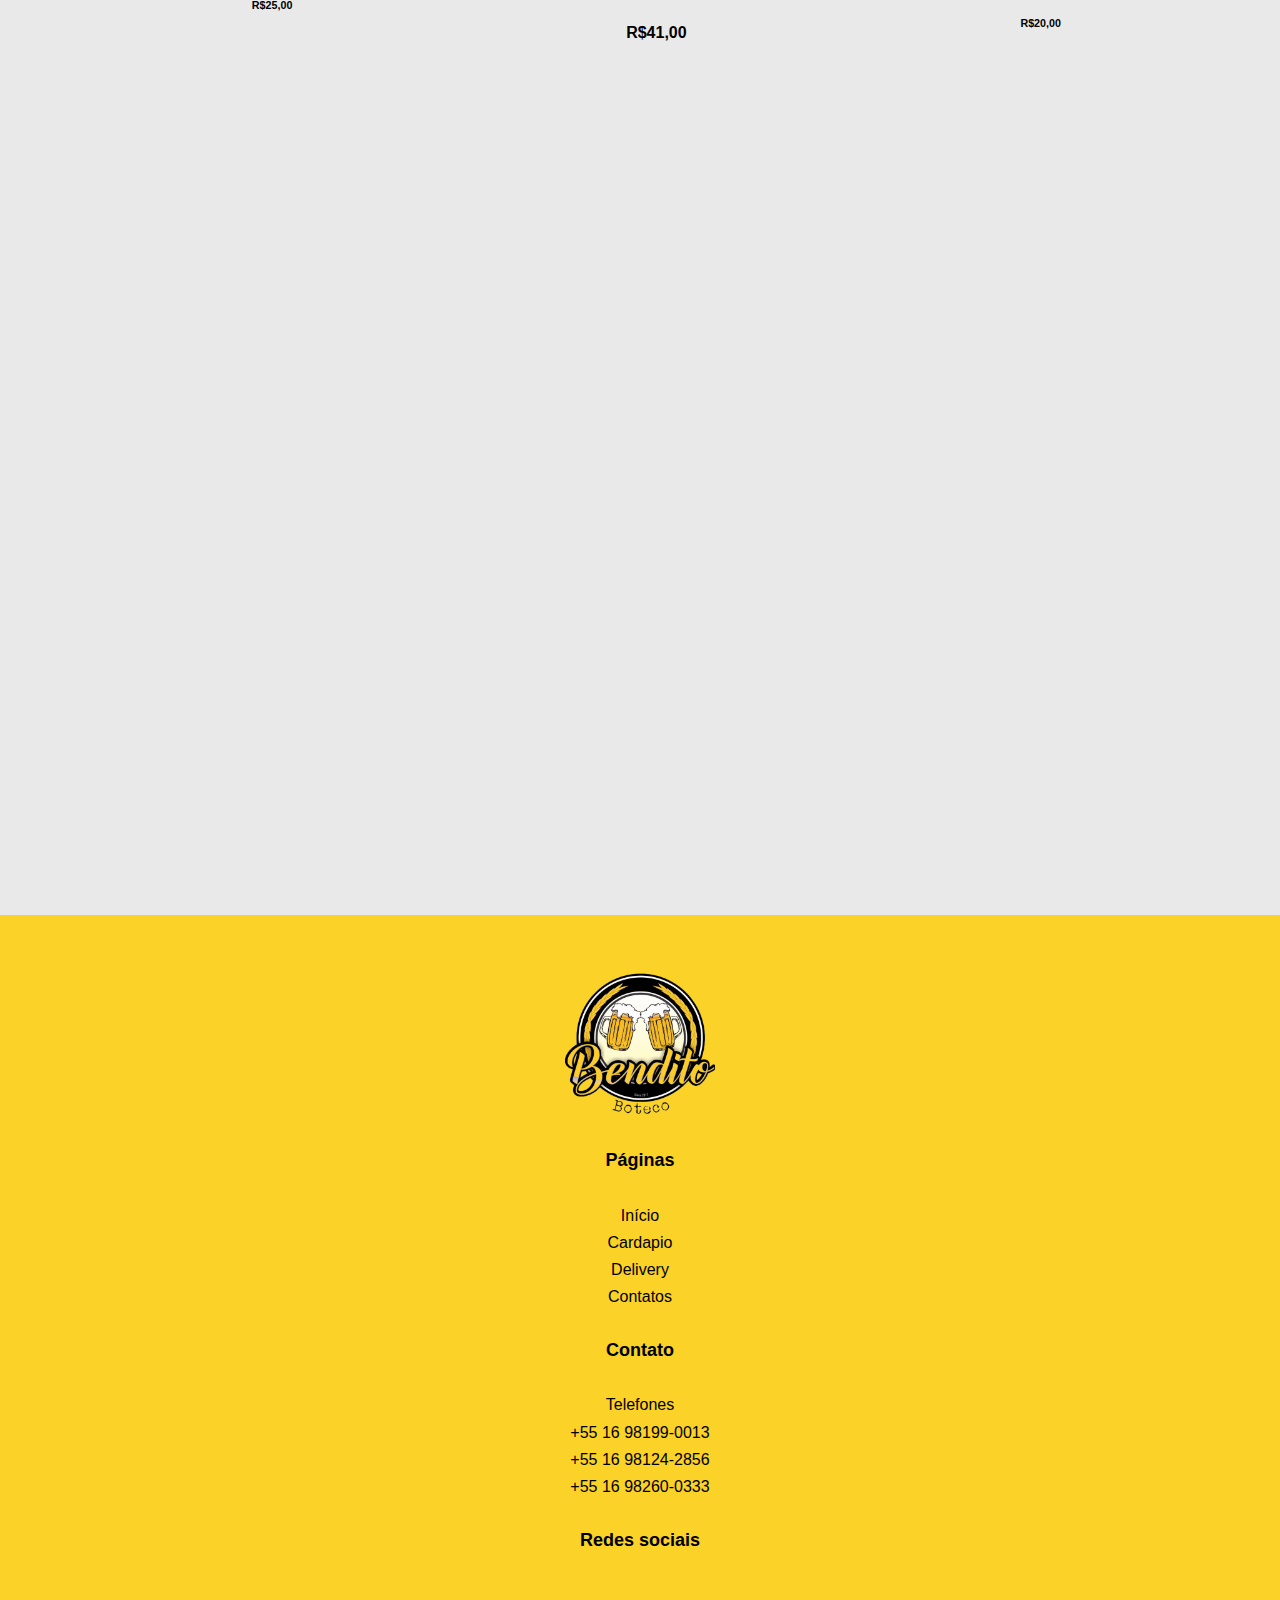
<file: pag/cardapio.html>
<!DOCTYPE html>
<html lang="pt-br">

<head>
    <meta charset="UTF-8">
    <meta name="viewport" content="width=device-width, initial-scale=1.0">
    <title>Bendito Boteco - Cardápio</title>
    <link rel="stylesheet" href="../css/style.css">
    <link rel="stylesheet" href="https://stackpath.bootstrapcdn.com/bootstrap/4.5.0/css/bootstrap.min.css" integrity="sha384-9aIt2nRpC12Uk9gS9baDl411NQApFmC26EwAOH8WgZl5MYYxFfc+NcPb1dKGj7Sk" crossorigin="anonymous">
    <link rel="stylesheet" href="../css/rodapé.css">
  </head>

<body id="bodyy">
    <div class="lt-grid-container-1">
        <div class="lt-Botoes-1">
          <!--\/ Logo Bendito \/-->
            <div class="lt-logo-1">
                <div class="lt-foto20-1"><img src="../img/logo1.png" alt="Logo Bed" > </div>
            </div>
            <!--/\ Fim da logo do bendito /\-->
            
          <!--\/ Botões \/-->  
            <div class="lt-b2"><a href="../index.html"><button type="button" class="btn btn-outline-warning">Início</button></a></div>
            <div class="lt-b3"><a href="#"><button type="button" class="btn btn-outline-warning">Cardápio</button></a></div>
            <div class="lt-b4"><a href="Delivery.html"><button type="button" class="btn btn-outline-warning">Delivery</button></a></div>
            <div class="lt-b5"><a href="NovoContato.html"><button type="button" class="btn btn-outline-warning">Contato</button></a></div>
          <!--/\ Fim dos Botões /\--> 

        </div>

        <div class="textoCardapio"><p>Cardápio</p><br>
          <div class="Puxar">
          <a href="#PuxaDrinks"><button class="PuxarBotão">Drinks</button></a>
          <a href="#Porções"><button class="PuxarBotão">Porções</button></a>
          <a href="#FavoritoDaGalera"><button class="PuxarBotão">Favoritos da galera</button></a>
          </div>
        </div>


        <div class="Area1">
          <div class="card" style="width: 18rem; height: 29rem;">
            <img class="card-img-top" src="../img/Alimentos/Lanches/x-bacon.jpg" alt="X-Bacon" height="190.66px">
            <div class="card-body">
              <p class="card-text"><h5>X-Bacon</h5><br>
                Pão(H), Hamburguer, Bacon e Mussarela<br><Br><Br><h6>R$16,00</h6>
              </p>
            </div>
          </div>
        </div>

        <div class="Area2">
          <div class="card" style="width: 18rem; height: 29rem;">
            <img class="card-img-top" src="../img/Alimentos/Lanches/x-frango.jpg" alt="X-Frango" height="190.66px">
            <div class="card-body">
              <p class="card-text"><h5>X-Frango</h5><br>
                Pão(H), Frango, Bancon e Mussarela<br><Br><Br><h6>R$15,00</h6>
              </p>
            </div>
          </div>
        </div>

        <div class="Area3">
          <div class="card" style="width: 18rem; height: 29rem;">
            <img class="card-img-top" src="../img/Alimentos/Lanches/x-frango-com-catupiry.jpg" alt="X-Frango com Catupiry" height="190.66px">
            <div class="card-body">
              <p class="card-text"><h5>X-Frango com Catupiry</h5><br>
                Pão(H), Frango, Bancon, Mussarela e Catupiry<br><Br><Br><h6>R$18,00</h6>
              </p>
            </div>
          </div>
        </div>

        <div class="Area4">
          <div class="card" style="width: 18rem; height: 29rem;">
            <img class="card-img-top" src="../img/Alimentos/Lanches/x-salada.jpg" alt="X-Salada" height="190.66px">
            <div class="card-body">
              <p class="card-text"><h5>X-Salada</h5><br>
                Pão(H), Hamburguer, Alface e Mussarela<br><Br><Br><h6>R$14,00</h6>
              </p>
            </div>
          </div>
        </div>

        <div class="Area5">
          <div class="card" style="width: 18rem; height: 29rem;">
            <img class="card-img-top" src="../img/Alimentos/Lanches/x-burguer.jpg" alt="X-Burguer" height="190.66px">
            <div class="card-body">
              <p class="card-text"><h5>X-Burguer</h5><br>
                Pão(H), Hamburguer e Mussarela<br><Br><Br><h4>R$12,00</h4>
              </p>
            </div>
          </div>
        </div>

        <div class="Area6">
          <div class="card" style="width: 18rem; height: 29rem;">
            <img class="card-img-top" src="../img/Alimentos/Lanches/x-vegetariano.jpg" alt="X-Vegetariano" height="190.66px">
            <div class="card-body">
              <p class="card-text"><h5>X-Vegetariano</h5><br>
                  Pão(H), Alface, Tomate, Catupiry, Batata palha e Mussarela<br><Br><Br><h6>R$17,00</h6>
              </p>
            </div>
          </div>
        </div>

        <div class="Area7">
          <div class="card" style="width: 18rem; height: 29rem;">
            <img class="card-img-top" src="../img/Alimentos/Lanches/lanche-de-file.jpg" alt="Lanche de filé mignon" height="190.66px">
            <div class="card-body">
              <p class="card-text"><h5>Lanche de filé mignon</h5><br>
                  Pão(F), filé mignon suino e Mussarela <br><Br><Br><h6>R$25,00</h6>
              </p>
            </div>
          </div>
        </div>

        <div class="Area8">
          <div class="card" style="width: 18rem; height: 29rem;">
            <img class="card-img-top" src="../img/Alimentos/Lanches/lanche-americano.jpg" alt="Lanche Americano" height="190.66px">
            <div class="card-body">
              <p class="card-text"><h5>Lanche Americano</h5><br>
                  Pão(F), Ovo, Pressunto, Alface, Tomate e Mussarela<br><Br><Br><h6>R$14,00</h6>
              </p>
            </div>
          </div>
        </div>

        <div class="Area9">
          <div class="card" style="width: 18rem; height: 29rem;">
            <img class="card-img-top" src="../img/Alimentos/Lanches/contra-file.jpg" alt="Contra filé" height="190.66px">
            <div class="card-body">
              <p class="card-text"><h5>Contra Filé</h5><br>
                  Pão(F), Contra-filé e Mussarela<br><Br><Br><h4>R$20,00</h4>
              </p>
            </div>
          </div>
        </div>

       <div class="Porcoes" id="Porções"><p>Porções</p></div>



        <div class="Area13">
          <div class="card" style="width: 18rem; height: 29rem;">
            <img class="card-img-top" src="../img/Alimentos/Porções/BatataComCheerder.jpeg" alt="Batata com Cheerder" height="190.66px">
            <div class="card-body">
              <p class="card-text"><h5>Batata com Cheerder</h5><br>
                  Batata com cheerder e banco<br><Br><Br><h4>R$26,00</h4>
              </p>
            </div>
          </div>
        </div>

        <div class="Area14">
          <div class="card" style="width: 18rem; height: 29rem;">
            <img class="card-img-top" src="../img/Alimentos/Porções/batatas-rusticas.jpg" alt="Batata Rustica" height="190.66px">
            <div class="card-body">
              <p class="card-text"><h5>Batata Rustica</h5><br>
                  Temperos especiais<br><Br><Br><h4>R$25,00</h4>
              </p>
            </div>
          </div>
        </div>

        <div class="Area15">
          <div class="card" style="width: 18rem; height: 29rem;">
            <img class="card-img-top" src="../img/Alimentos/Porções/bolinho-de-carne-seca-com-cabotia.png" alt="Bolinho de carne com cabotiá" height="190.66px">
            <div class="card-body">
              <p class="card-text"><h5>Bolinho de carne com cabotiá</h5><br>
                  10 unidades acompanha pimenta<br><Br><Br><h4>R$28,00</h4>
              </p>
            </div>
          </div>
        </div>

        <div class="Area16">
          <div class="card" style="width: 18rem; height: 29rem;">
            <img class="card-img-top" src="../img/Alimentos/Porções/Calabresa-Acebolada.jpg" alt="Calabresa acebolada" height="190.66px">
            <div class="card-body">
              <p class="card-text"><h5>Calabersa acebolada</h5><br>
                  Acompanha pão<br><Br><Br><h4>R$22,00</h4>
              </p>
            </div>
          </div>
        </div>
        <div class="Area17">
          <div class="card" style="width: 18rem; height: 29rem;">
            <img class="card-img-top" src="../img/Alimentos/Porções/Fígado-com-jiló.jpg" alt="Fígado com jiló" height="190.66px">
            <div class="card-body">
              <p class="card-text"><h5>Fígado com jiló</h5><br>
                  Pão e jiló<br><Br><Br><h4>R$20,00</h4>
              </p>
            </div>
          </div>
        </div>
        <div class="Area18">
          <div class="card" style="width: 18rem; height: 29rem;">
            <img class="card-img-top" src="../img/Alimentos/Porções/mandioca-frita-com-cheddar.jpg" alt="Mandioca frita com cheddar e bacon" height="190.66px">
            <div class="card-body">
              <p class="card-text"><h5>Mandioca frita com cheddar e bacon</h5><br>
                  Mandioca e cheddar e bancon<br><Br><Br><h6>R$24,00</h6>
              </p>
            </div>
          </div>
        </div>
        
        <div class="Drinks" id="PuxaDrinks"><p>Drinks</p></div>

        <div class="AreaDrinks1">
          <div class="card" style="width: 18rem; height: 29rem;">
            <img class="card-img-top" src="../img/Bebidas/Drinks/caipirinha de morango.jpg" alt="Caipirinha de pinga" height="190.66px">
            <div class="card-body">
              <p class="card-text"><h5>Caipirinha de pinga</h5><br>
                Sabor: Abacaxi, Açaí, Limão, Maracujá, Morango e Kiwi <br><Br><Br><h6>R$10,00</h6>
              </p>
            </div>
          </div>
        </div>

        <div class="AreaDrinks2">
          <div class="card" style="width: 18rem; height: 29rem;">
            <img class="card-img-top" src="../img/Bebidas/Drinks/caipirinha de absolute com abacaxi.jpg" alt="Capirinha de Vodka" height="190.66px">
            <div class="card-body">
              <p class="card-text"><h5>Capirinha de Vodka</h5><br>
                Sabor: Abacaxi, Açaí, Limão, Maracujá, Morango e Kiwi<br><Br><Br><h6>R$12,00</h6>
              </p>
            </div>
          </div>
        </div>

        <div class="AreaDrinks4">
          <div class="card" style="width: 18rem; height: 29rem;">
            <img class="card-img-top" src="../img/Bebidas/Drinks/caipirinha de saqua com kiwi.jpg" alt="Caipirinha de saque" height="190.66px">
            <div class="card-body">
              <p class="card-text"><h5>Caipirinha de saque</h5><br>
                Sabor: Abacaxi, Açaí, Limão, Maracujá, Morango e Kiwi<br><Br><Br><h6>R$14,00</h6>
              </p>
            </div>
          </div>
        </div>

        <div class="AreaDrinks5">
          <div class="card" style="width: 18rem; height: 29rem;">
            <img class="card-img-top" src="../img/Bebidas/Drinks/caipirinha de smirnoff com maracuja.jpg" alt="Caipirinha de Smirnoff" height="190.66px">
            <div class="card-body">
              <p class="card-text"><h5>Caipirinha de Smirnoff</h5><br>
                Sabor: Abacaxi, Açaí, Limão, Maracujá, Morango e Kiwi <br><Br><Br><h6>R$16,00</h6>
              </p>
            </div>
          </div>
        </div>

        <div class="AreaDrinks3">
          <div class="card" style="width: 18rem; height: 29rem;">
            <img class="card-img-top" src="../img/Bebidas/Drinks/caipirinha de vinho com açai.jpg" alt="Caipirinha de vinho" height="190.66px">
            <div class="card-body">
              <p class="card-text"><h5>Caipirinha de vinho</h5><br>
                Sabor: Abacaxi, Açaí, Limão, Maracujá, Morango e Kiwi <br><Br><Br><h6>R$12,00</h6>
              </p>
            </div>
          </div>
        </div>

        <div class="AreaDrinks6">
          <div class="card" style="width: 18rem; height: 29rem;">
            <img class="card-img-top" src="../img/Bebidas/Drinks/capirinha de pinga com limão.jpg" alt="Caipirinha de absolut" height="190.66px">
            <div class="card-body">
              <p class="card-text"><h5>Caipirinha de absolut</h5><br>
                Sabor: Abacaxi, Açaí, Limão, Maracujá, Morango e Kiwi <br><Br><Br><h6>R$20,00</h6>
              </p>
            </div>
          </div>
        </div>

        <div class="AreaDrinks7">
          <div class="card" style="width: 18rem; height: 29rem;">
            <img class="card-img-top" src="../img/Bebidas/Drinks/bloody-orange-spritz-2_alta.jpg" alt="Blood Orange Spritz" height="190.66px">
            <div class="card-body">
              <p class="card-text"><h5>TBlood Orange Spritz</h5><br>
                Gim, Xarope de laranja, água com gás <br><Br><Br><h6>R$24,90</h6>
              </p>
            </div>
          </div>
        </div>

        <div class="AreaDrinks8">
          <div class="card" style="width: 18rem; height: 29rem;">
            <img class="card-img-top" src="../img/Bebidas/Drinks/cdb cu de burro.jpeg" alt="C.D.B" height="190.66px">
            <div class="card-body">
              <p class="card-text"><h5>C.D.B</h5><br>
                Sal, limão e pinga <br><Br><Br><h4>R$2,00</h4>
              </p>
            </div>
          </div>
        </div>

        <div class="AreaDrinks9">
          <div class="card" style="width: 18rem; height: 29rem;">
            <img class="card-img-top" src="../img/Bebidas/Drinks/christmas-tonic_hl.jpg" alt="Gim tônica" height="190.66px">
            <div class="card-body">
              <p class="card-text"><h5>Gim tônica</h5><br>
                Gim, água tônica e laranja <br><Br><Br><h4>R$25,00</h4>
              </p>
            </div>
          </div>
        </div>

        <div class="FavoritoDaGalera" id="FavoritoDaGalera"><p>Favoritos da Galera</p></div>

        <div class="OsMaisPedidos1">
          <div class="card" style="width: 18rem; height: 29rem;">
            <img class="card-img-top" src="../img/Alimentos/Os mais pedidos/Lanche.jpg" alt="Lanche artesanal" height="190.66px">
            <div class="card-body">
              <p class="card-text"><h5>Lanche artesanal</h5><br>
                Pão de brioche, maionese verde da casa, blend de 200 gramas de carne bovina, cebola caramelizada com whisky, cheddar e bacon <br><Br><Br><h4>R$20,00</h4>
              </p>
            </div>
          </div>
        </div>

        <div class="OsMaisPedidos2">
          <div class="card" style="width: 18rem; height: 29rem;">
            <img class="card-img-top" src="../img/Alimentos/Porções/BatataComCheerder.jpeg" alt="Batata frita com cheddar" height="190.66px">
            <div class="card-body">
              <p class="card-text"><h5>Batata frita com cheddar</h5><br>
                Batata frita, queijo cheddar e bacon <br><Br><Br><h6>R$20,00</h6>
              </p>
            </div>
          </div>
        </div>

        <div class="OsMaisPedidos3">
          <div class="card" style="width: 18rem; height: 29rem;">
            <img class="card-img-top" src="../img/Alimentos/Os mais pedidos/kibe.jpg" alt="Kibe" height="190.66px">
            <div class="card-body">
              <p class="card-text"><h5>Kibe</h5><br>
                Trigo para quibe, cebola, carne moida, pimenta <br><Br><Br><h6>R$20,00</h6>
              </p>
            </div>
          </div>
        </div>

        <div class="OsMaisPedidos4">
          <div class="card" style="width: 18rem; height: 29rem;">
            <img class="card-img-top" src="../img/Alimentos/Os mais pedidos/Porcao_de_tilapia_frica_com_gergilim_preto.jpg" alt="Porção de tílapia frita com gergilim preto" height="190.66px">
            <div class="card-body">
              <p class="card-text"><p>Porção de tilapia frita com gergilim preto</p><br>
                Acompanha pimenta <br><Br><Br><h6>R$25,00</h6>
              </p>
            </div>
          </div>
        </div>

        <div class="OsMaisPedidos5">
          <div class="card" style="width: 18rem; height: 29rem;">
            <img class="card-img-top" src="../img/Alimentos/Os mais pedidos/contra-filé.jpg" alt="Porção de Contra-filé acebolado" height="190.66px">
            <div class="card-body">
              <p class="card-text"><p>Porção de Contra-filé acebolado</p><br>
                Acompanha pão <br><Br><Br><h4>R$41,00</h4>
              </p>
            </div>
          </div>
        </div>

        <div class="OsMaisPedidos6">
          <div class="card" style="width: 18rem; height: 29rem;">
            <img class="card-img-top" src="../img/Alimentos/Os mais pedidos/Croquete_de_Kabocha_com_Joelho_de_Porco.jpg" alt="Croquete de cabotiá com Joelho de porco" height="190.66px">
            <div class="card-body">
              <p class="card-text"><p>Croquete de cabotiá com Joelho de porco</p><br>
                Acompanha Pimenta<br><Br><Br><h6>R$20,00</h6>
              </p>
            </div>
          </div>
        </div>



        <!--\/ Rodapé \/-->
        <div class="Rodape-1">
          <footer id="myFooter">
            <div class="container">
                <div class="row">
                    <div class="col-sm-3">
                        <h2 class="logo"><img src="../img/logo1.png" alt="" height="150px" width="150px"></a></h2>
                    </div>
                    <div class="col-sm-2">
                        <h5>Páginas</h5>
                        <ul>
                            <li><a href="../index.html">Início</a></li>
                            <li><a href="#">Cardapio</a></li>
                            <li><a href="Delivery.html">Delivery</a></li>
                            <li><a href="NovoContato.html">Contatos</a></li>
                        </ul>
                    </div>

                    <div class="col-sm-2">
                      <h5>Contato</h5>
                      <ul>
        
                        <li>Telefones<Br>+55 16 98199-0013<br>+55 16 98124-2856<br>+55 16 98260-0333</li>
        
                      </ul>
                    </div>
                    <div class="col-sm-3">
                      <h5>Redes sociais</h5>
                        <div class="social-networks">
                            <a href="https://www.facebook.com/benditobotecotq/" class="facebook" target="_blank"><img src="../img/redesocial/FacebookLogo.svg" alt="Facebook Bendito" ></a>
                            <a href="https://api.whatsapp.com/send?phone=+5516981990013" class="whatsapp" target="_blank"><img src="../img/redesocial/WhatsApp.svg" alt="Whatsapp"></a>
                        </div>
                      
                    </div>
                </div>
            </div>
            <div class="footer-copyright">
                <p>© 2020 Copyright - Marcelo Junior, Matheus Araujo, Vínicius Langhi</p>
            </div>
        </footer><!--Fim do rodapé \/-->
      </div>
    </div>
    



    <div class="Rodape-1"></div>
    <!--Fim do rodapé \/-->
    <script src="https://code.jquery.com/jquery-3.5.1.slim.min.js" integrity="sha384-DfXdz2htPH0lsSSs5nCTpuj/zy4C+OGpamoFVy38MVBnE+IbbVYUew+OrCXaRkfj" crossorigin="anonymous"></script>
    <script src="https://cdn.jsdelivr.net/npm/popper.js@1.16.0/dist/umd/popper.min.js" integrity="sha384-Q6E9RHvbIyZFJoft+2mJbHaEWldlvI9IOYy5n3zV9zzTtmI3UksdQRVvoxMfooAo" crossorigin="anonymous"></script>
    <script src="https://stackpath.bootstrapcdn.com/bootstrap/4.5.0/js/bootstrap.min.js" integrity="sha384-OgVRvuATP1z7JjHLkuOU7Xw704+h835Lr+6QL9UvYjZE3Ipu6Tp75j7Bh/kR0JKI" crossorigin="anonymous"></script>
</body>

</html>
</file>
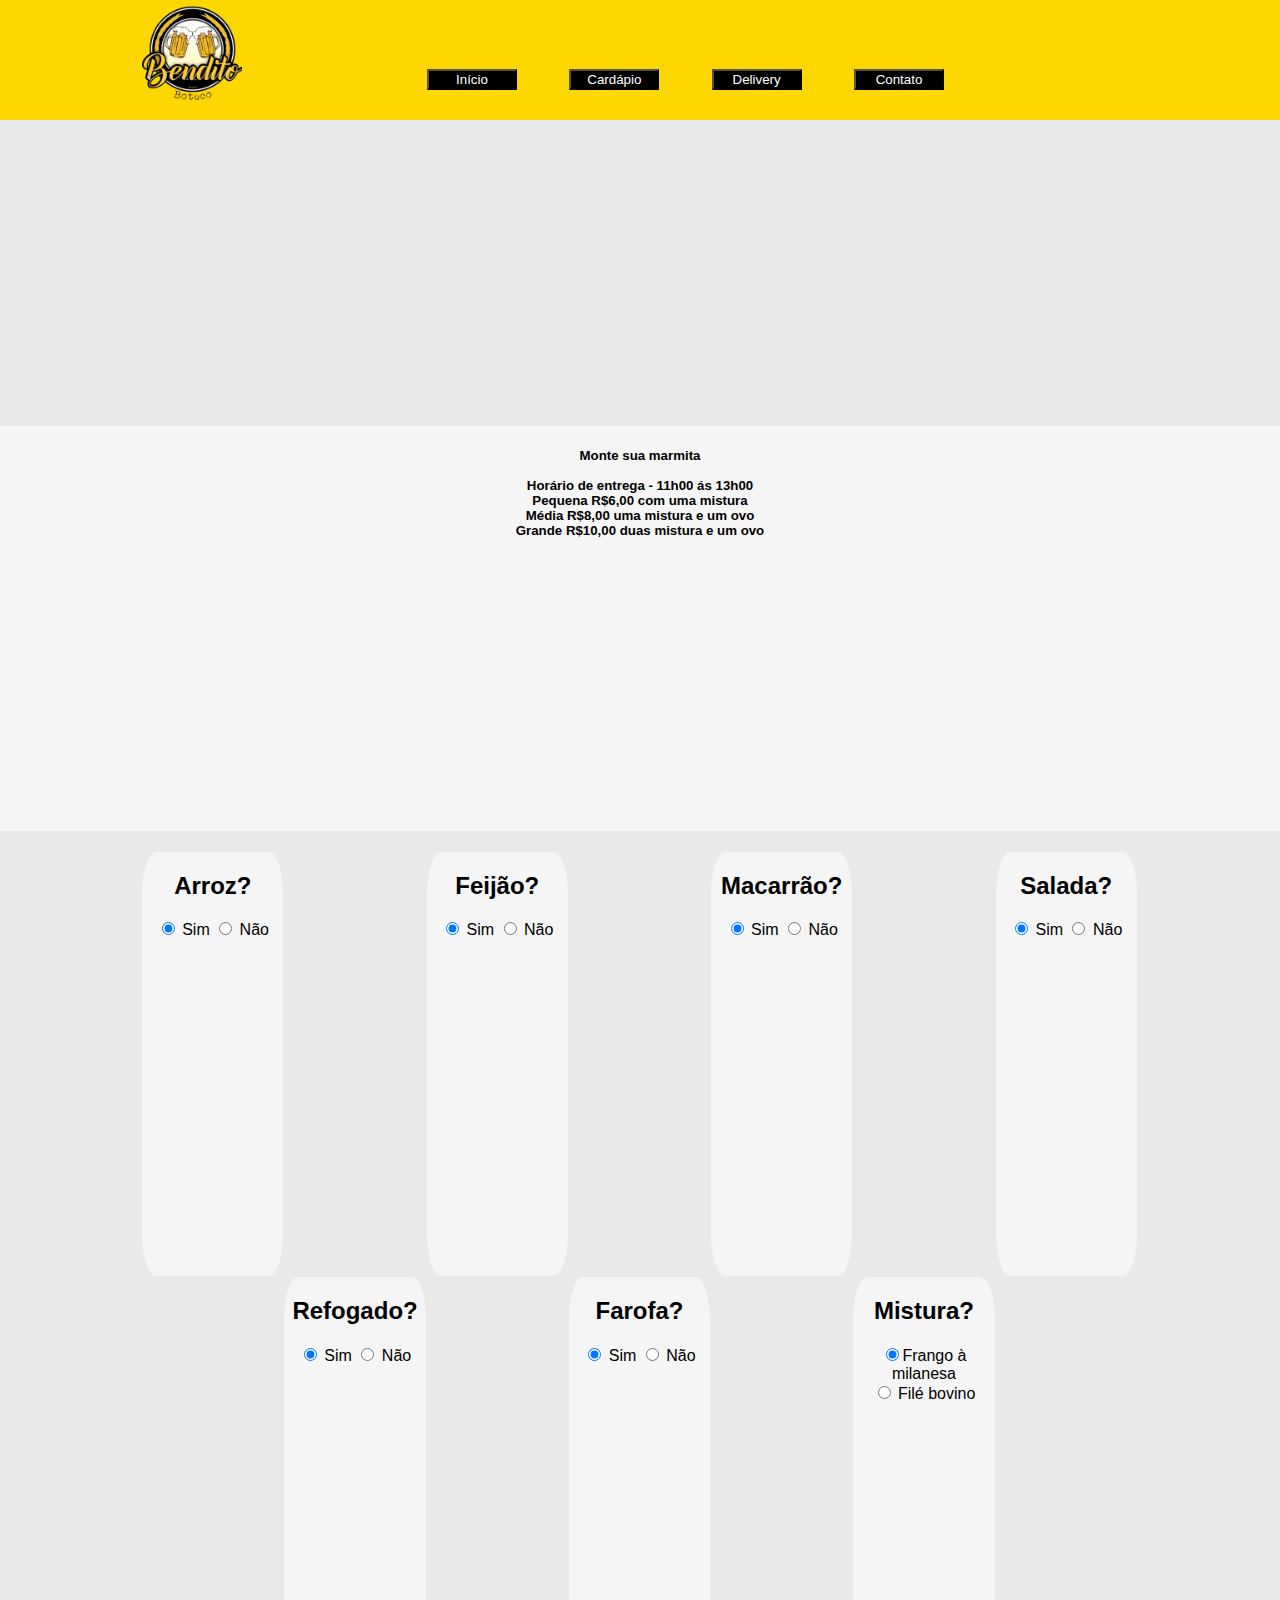
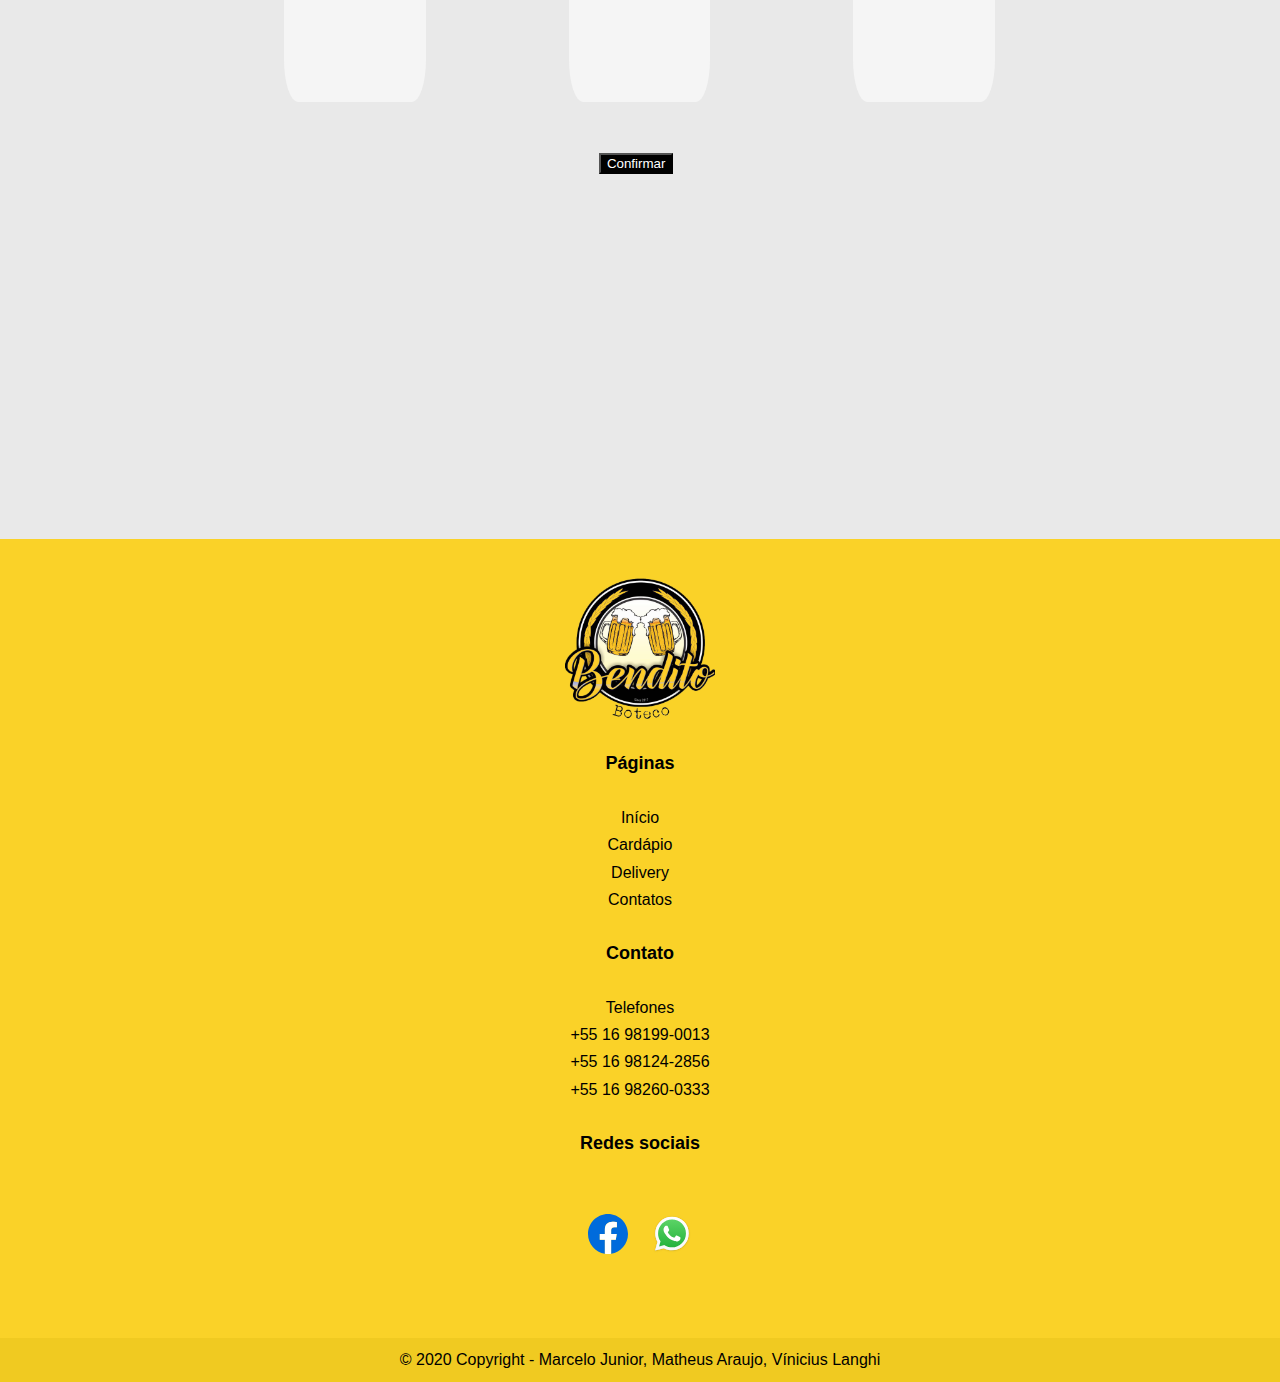
<file: pag/Delivery.html>
<!DOCTYPE html>
<html lang="pt-br">
<head>
  <meta charset="UTF-8">
  <meta name="viewport" content="width=device-width, initial-scale=1.0">
  <title>Bendito Boteco - Cardapio</title>
  <link rel="stylesheet" href="../css/style.css">
  <link rel="stylesheet" href="https://stackpath.bootstrapcdn.com/bootstrap/4.5.0/css/bootstrap.min.css" integrity="sha384-9aIt2nRpC12Uk9gS9baDl411NQApFmC26EwAOH8WgZl5MYYxFfc+NcPb1dKGj7Sk" crossorigin="anonymous">
  <link rel="stylesheet" href="../css/rodapé.css">
</head>

<body id="bodyy">
  <div class="lt-grid-container-3">
    <div class="lt-Botoes-1">
      <!--\/ Logo Bendito \/-->
      <div class="lt-logo-1">
        <div class="lt-foto20-1"><img src="../img/logo1.png" alt="Logo Bendito" > </div>
      </div>
      <!--/\ Fim da logo do bendito /\-->

      <!--\/ Botões \/-->
      <div class="lt-b2"><a href="../index.html"><button type="button" class="btn btn-outline-warning">Início</button></a></div>
      <div class="lt-b3"><a href="../pag/cardapio.html"><button type="button" class="btn btn-outline-warning">Cardápio</button></a></div>
      <div class="lt-b4"><a href="#"><button type="button" class="btn btn-outline-warning">Delivery</button></a></div>
      <div class="lt-b5"><a href="../pag/NovoContato.html"><button type="button" class="btn btn-outline-warning">Contato</button></a></div>
      <!--/\ Fim dos Botões /\-->

      <!--\/ Logo das redes sociais \/-->

      <!--/\ Fim das Logo das redes sociais \/-->
    </div>
    <div class="textoContato">
      <h5>Monte sua marmita<br>
        <br> Horário de entrega - 11h00 ás 13h00 <br>
        Pequena R$6,00 com uma mistura <br>
        Média R$8,00 uma mistura e um ovo <br>
        Grande R$10,00 duas mistura e um ovo</h5>
    </div>

    <div class="Campo1">    
      <form>
      <h2>Arroz?</h2>
      <INPUT TYPE="radio" NAME="OPCAO" VALUE="op1" checked> Sim
      <INPUT TYPE="radio" NAME="OPCAO" VALUE="op2"> Não
      </form>
    </div>
    <div class="campo2">
      <form class="montar">
        <h2>Feijão?</h2>
        <INPUT TYPE="radio" NAME="OPCAO" VALUE="op1" checked> Sim
        <INPUT TYPE="radio" NAME="OPCAO" VALUE="op2"> Não
    </form>
    </div>
    <div class="Campo3">
      <form class="montar">
        <h2>Macarrão?</h2>
        <INPUT TYPE="radio" NAME="OPCAO" VALUE="op1" checked> Sim
        <INPUT TYPE="radio" NAME="OPCAO" VALUE="op2"> Não
    </form>
    </div>
    <div class="Campo4">
      <form class="montar">
        <h2>Salada?</h2>
        <INPUT TYPE="radio" NAME="OPCAO" VALUE="op1" checked> Sim
        <INPUT TYPE="radio" NAME="OPCAO" VALUE="op2"> Não
    </form>
    </div>
    <div class="Campo5">
      <form class="montar">
        <h2>Refogado?</h2>
        <INPUT TYPE="radio" NAME="OPCAO" VALUE="op1" checked> Sim
        <INPUT TYPE="radio" NAME="OPCAO" VALUE="op2"> Não
    </form>

    </div>
    <div class="Campo6">
      <form class="montar">
        <h2>Farofa?</h2>
        <INPUT TYPE="radio" NAME="OPCAO" VALUE="op1" checked> Sim
        <INPUT TYPE="radio" NAME="OPCAO" VALUE="op2"> Não
    </form>

    </div>
    <div class="Campo7">
      <form class="montar">
        <h2>Mistura?</h2>
        <INPUT TYPE="radio" NAME="OPCAO" VALUE="op1" checked>Frango à milanesa<br>
        <INPUT TYPE="radio" NAME="OPCAO" VALUE="op2"> Filé bovino
    </form>
    </div>

    <div class="Campo8"><button onclick="apertarBotão()">Confirmar</button></div>


    <!--\/ Rodapé \/-->
    <div class="Rodape-2">
      <footer id="myFooter">
        <div class="container">
          <div class="row">
            <div class="col-sm-3">
              <img id="logoroda" src="../img/logo1.png" alt="Logo Bendito" >
            </div>
            <div class="col-sm-2">
              <h5>Páginas</h5>
              <ul>
                <li><a href="../index.html">Início</a></li>
                <li><a href="cardapio.html">Cardápio</a></li>
                <li><a href="#">Delivery</a></li>
                <li><a href="NovoContato.html">Contatos</a></li>
              </ul>
            </div>

            <div class="col-sm-2">
              <h5>Contato</h5>
              <ul>

                <li>Telefones<Br>+55 16 98199-0013<br>+55 16 98124-2856<br>+55 16 98260-0333</li>

              </ul>
            </div>
            <div class="col-sm-3">
              <h5>Redes sociais</h5>
              <div class="social-networks">

                <a href="https://www.facebook.com/benditobotecotq/" class="facebook" target="_blank"><img
                    src="../img/redesocial/FacebookLogo.svg" alt="Facebook" ><i
                    class="fa fa-facebook"></i></a>
                <a href="https://api.whatsapp.com/send?phone=+5516981990013" class="whatsapp" target="_blank"><img
                    src="../img/redesocial/WhatsApp.svg" alt="Whatsapp" ><i
                    class="fa fa-whatsapp"></i></a>
              </div>

            </div>
          </div>
        </div>
        <div class="footer-copyright">
          <p>© 2020 Copyright - Marcelo Junior, Matheus Araujo, Vínicius Langhi</p>
        </div>
      </footer>
      <!--Fim do rodapé \/-->
    </div>
  </div>

  
  <!--Fim do rodapé \/-->
  <script src="https://code.jquery.com/jquery-3.5.1.slim.min.js"
    integrity="sha384-DfXdz2htPH0lsSSs5nCTpuj/zy4C+OGpamoFVy38MVBnE+IbbVYUew+OrCXaRkfj"
    crossorigin="anonymous"></script>
  <script src="https://cdn.jsdelivr.net/npm/popper.js@1.16.0/dist/umd/popper.min.js"
    integrity="sha384-Q6E9RHvbIyZFJoft+2mJbHaEWldlvI9IOYy5n3zV9zzTtmI3UksdQRVvoxMfooAo"
    crossorigin="anonymous"></script>
  <script src="https://stackpath.bootstrapcdn.com/bootstrap/4.5.0/js/bootstrap.min.js"
    integrity="sha384-OgVRvuATP1z7JjHLkuOU7Xw704+h835Lr+6QL9UvYjZE3Ipu6Tp75j7Bh/kR0JKI"
    crossorigin="anonymous"></script>
    <script src="../js/BotãoDeConfirmar.js"></script>
</body>

</html>
</file>
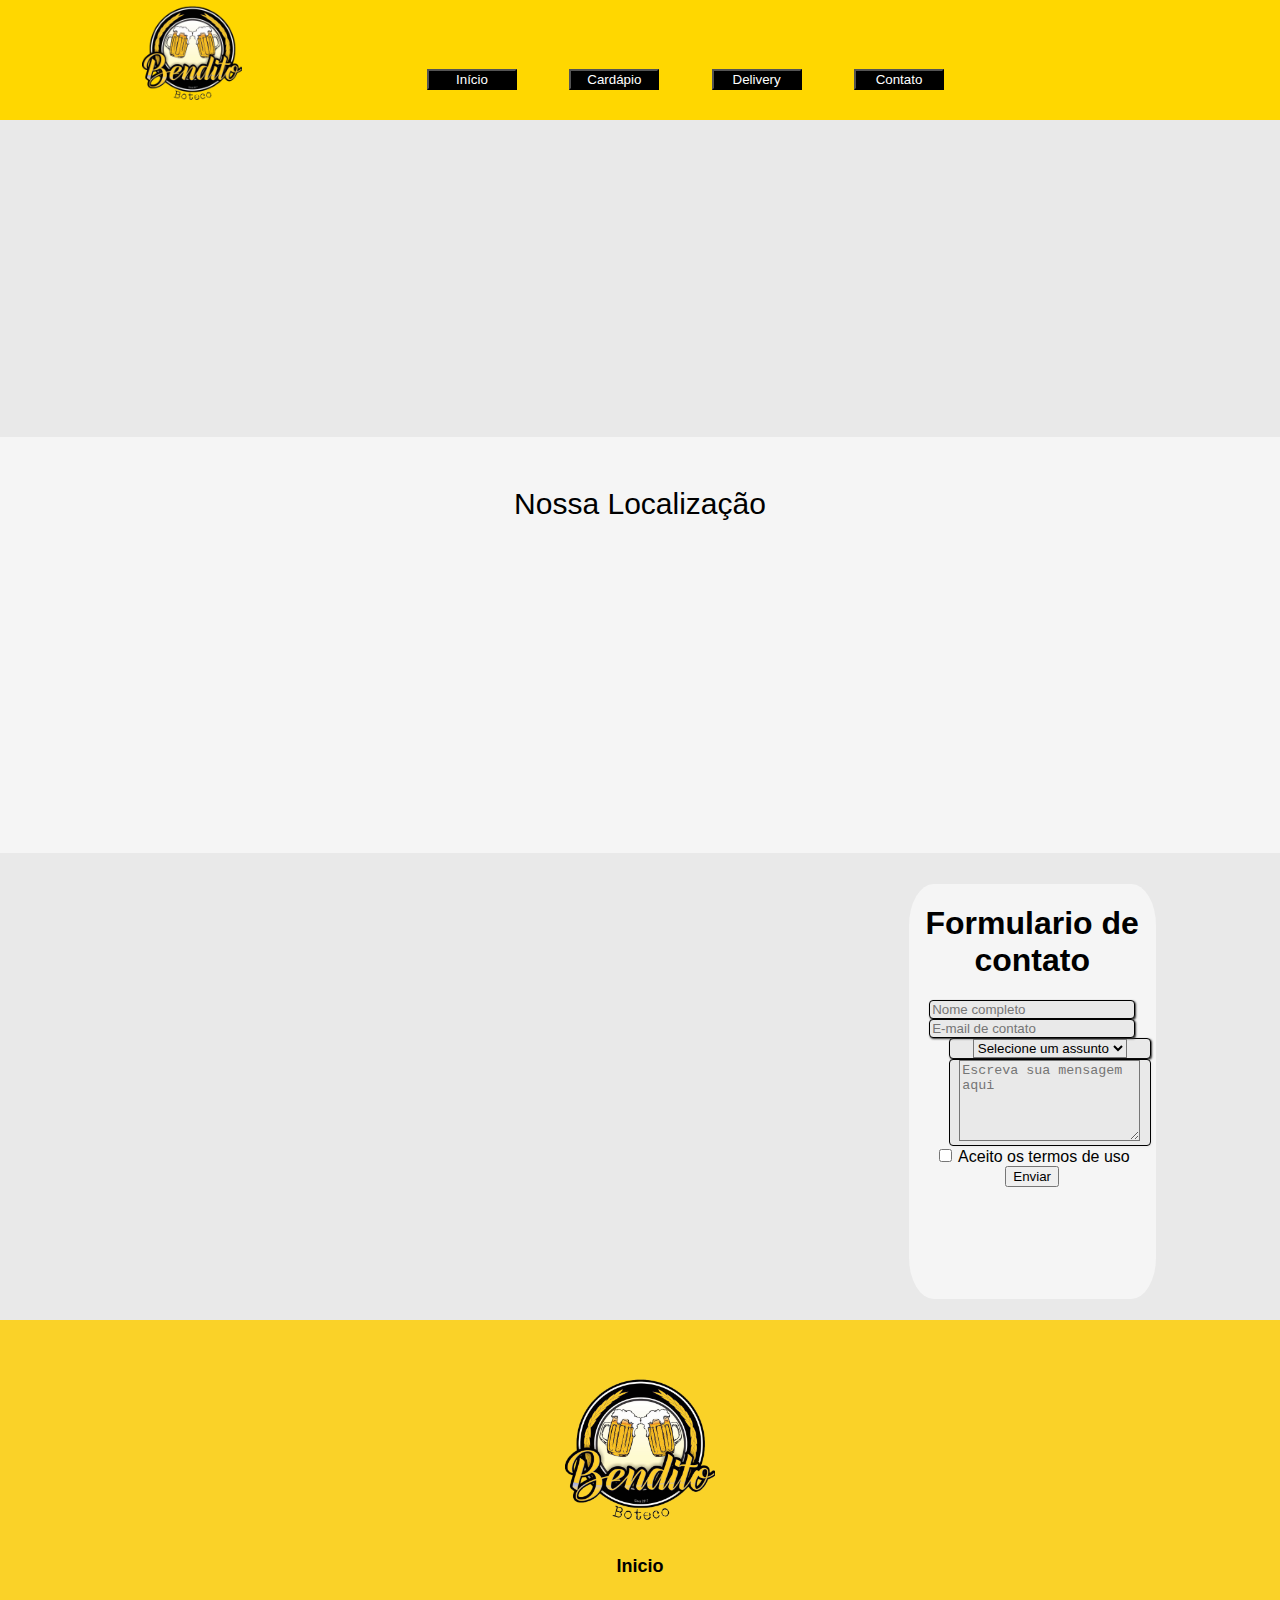
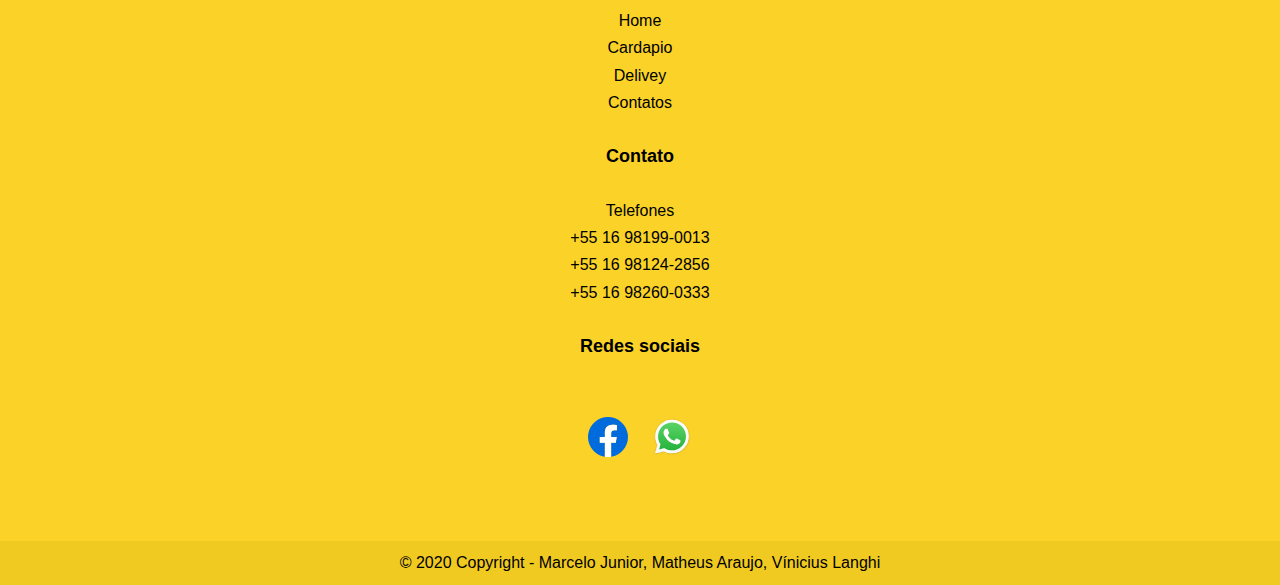
<file: pag/NovoContato.html>
<!DOCTYPE html>
<html lang="pt-br">

<head>
  <meta charset="UTF-8">
  <meta name="viewport" content="width=device-width, initial-scale=1.0">
  <title>Bendito Boteco - Contato</title>
  <link rel="stylesheet" href="../css/style.css">
  <link rel="stylesheet" href="https://stackpath.bootstrapcdn.com/bootstrap/4.5.0/css/bootstrap.min.css"
    integrity="sha384-9aIt2nRpC12Uk9gS9baDl411NQApFmC26EwAOH8WgZl5MYYxFfc+NcPb1dKGj7Sk" crossorigin="anonymous">
  <link rel="stylesheet" href="../css/rodapé.css">
</head>

<body id="bodyy">
  <div class="lt-grid-container-2">
    <div class="lt-Botoes-1">
      <!--\/ Logo Bendito \/-->
      <div class="lt-logo-1">
        <div class="lt-foto20-1"><img src="../img/logo1.png" alt=""> </div>
      </div>
      <!--/\ Fim da logo do bendito /\-->

      <!--\/ Botões \/-->
      <div class="lt-b2"><a href="../index.html"><button type="button" class="btn btn-outline-warning">Início</button></a></div>
      <div class="lt-b3"><a href="cardapio.html"><button type="button" class="btn btn-outline-warning">Cardápio</button></a></div>
      <div class="lt-b4"><a href="Delivery.html"><button type="button" class="btn btn-outline-warning">Delivery</button></a></div>
      <div class="lt-b5"><a href="#"><button type="button" class="btn btn-outline-warning">Contato</button></a></div>
      <!--/\ Fim dos Botões /\-->

      <!--\/ Logo das redes sociais \/-->

      <!--/\ Fim das Logo das redes sociais \/-->
    </div>
    <div class="textoContato">
      <p>Nossa Localização</p>
    </div>

    <div class="Localizacao">
      <div class="H1">
        <h1>Formulario de contato</h1>
      </div>

      <form id="formulario" novalidate>
        <div class="nome">
          <input type="text" id="nome" placeholder="Nome completo" />
        </div>

        <div class="email">
          <input type="email" id="email" placeholder="E-mail de contato" />
        </div>
        <div class="assunto">
          <select id="assunto">
            <option value="">Selecione um assunto</option>
            <option value="1">Sugestão</option>
            <option value="2">Dúvida</option>
            <option value="3">Erro</option>
            <option value="4">Outros</option>
          </select>
        </div>
 
        <div class="AreaDeTexto">
          <textarea id="mensagem" rows="5" placeholder="Escreva sua mensagem aqui"></textarea>
        </div>
        <div>
          <input type="checkbox" id="aceito" />
          <label for="aceito">Aceito os termos de uso</label>
        </div>

        <button type="submit">Enviar</button>
      </form>

      <p id="resposta"></p>
      </form>
    </div>
    <div class="mapa">
      <iframe src="https://www.google.com/maps/embed?pb=!1m14!1m8!1m3!1d14858.638983629828!2d-48.5087777!3d-21.4032981!3m2!1i1024!2i768!4f13.1!3m3!1m2!1s0x0%3A0xaa67f302b57e642e!2sBendito%20Boteco!5e0!3m2!1spt-PT!2sbr!4v1593007521508!5m2!1spt-PT!2sbr" width="600" height="320" frameborder="0" style="border:0;" allowfullscreen="" aria-hidden="false" tabindex="0"></iframe>
    </div>

    


    <!--\/ Rodapé \/-->
    <div class="Rodape-4">
      <footer id="myFooter">
        <div class="container">
          <div class="row">
            <div class="col-sm-3">
              <h2 class="logo"><img src="../img/logo1.png" alt="" height="150px" width="150px"></a></h2>
            </div>
            <div class="col-sm-2">
              <h5>Inicio</h5>
              <ul>
                <li><a href="../index.html">Home</a></li>
                <li><a href="cardapio.html">Cardapio</a></li>
                <li><a href="Delivery.html">Delivey</a></li>
                <li><a href="#">Contatos</a></li>
              </ul>
            </div>
    
            <div class="col-sm-2">
              <h5>Contato</h5>
              <ul>

                <li>Telefones<Br>+55 16 98199-0013<br>+55 16 98124-2856<br>+55 16 98260-0333</a></li>

              </ul>
            </div>
            <div class="col-sm-3">
              <h5>Redes sociais</h5>
              <div class="social-networks">

                <a href="https://www.facebook.com/benditobotecotq/" class="facebook" target="_blank"><img
                    src="../img/redesocial/FacebookLogo.svg" alt="LogoFacebook" ><i
                    class="fa fa-facebook"></i></a>
                <a href="https://api.whatsapp.com/send?phone=+5516981990013" class="whatsapp" target="_blank"><img
                    src="../img/redesocial/WhatsApp.svg" alt="LogoWhatsapp" ><i
                    class="fa fa-whatsapp"></i></a>
              </div>

            </div>
          </div>
        </div>
        <div class="footer-copyright">
          <p>© 2020 Copyright - Marcelo Junior, Matheus Araujo, Vínicius Langhi</p>
        </div>
      </footer>
      <!--Fim do rodapé \/-->
    </div>
  </div>

  
  <!--Fim do rodapé \/-->
  <script src="../js/formulario-contato.js"></script>
  <script src="https://code.jquery.com/jquery-3.5.1.slim.min.js"
    integrity="sha384-DfXdz2htPH0lsSSs5nCTpuj/zy4C+OGpamoFVy38MVBnE+IbbVYUew+OrCXaRkfj"
    crossorigin="anonymous"></script>
  <script src="https://cdn.jsdelivr.net/npm/popper.js@1.16.0/dist/umd/popper.min.js"
    integrity="sha384-Q6E9RHvbIyZFJoft+2mJbHaEWldlvI9IOYy5n3zV9zzTtmI3UksdQRVvoxMfooAo"
    crossorigin="anonymous"></script>
  <script src="https://stackpath.bootstrapcdn.com/bootstrap/4.5.0/js/bootstrap.min.js"
    integrity="sha384-OgVRvuATP1z7JjHLkuOU7Xw704+h835Lr+6QL9UvYjZE3Ipu6Tp75j7Bh/kR0JKI"
    crossorigin="anonymous"></script>
</body>

</html>
</file>
<file: css/style.css>
#bodyy{
    background-color: rgb(233, 233, 233);
    font-family: Arial, Helvetica, sans-serif;
    margin: 0;
    padding: 0;
}

/* Grid Cabeça index*/
.lt-grid-container {
    display: grid;
    grid-template-columns: repeat(10, 1fr);
    grid-template-rows: repeat(7, 1fr);
    gap: 1px 1px;
  }

/* Fim da grid cabeça*/

/* botões de página*/

.lt-Botoes {
    background-color: gold;
    display: grid;
    grid-template-columns: repeat(9, 1fr);
    grid-template-rows: repeat(1, 1fr);
    gap: 1px 1px;
    grid-area: 1 / 1 / 1 / 11;
    height: 120px;
    width: 100%;
}
  
.NomeEvento{
    grid-area: 2 / 4 / 2 / 4;
    margin-left: 130px;
}
.NomeEvento h3{
    margin-top: 40px;
}
  
.lt-b2 { 
    grid-area: 2 / 4 / 3 / 4; 
    
}
  
.lt-b3 { grid-area: 2 / 5 / 3 / 5; }
  
.lt-b4 { grid-area: 2 / 6 / 3 / 6; }
  
.lt-b5 { grid-area: 2 / 7 / 3 / 7; }

.lt-Botoes button {
    background-color: rgb(0, 0, 0);
    color: white;
    margin-bottom: 30px;
    width: 90px;
}

.lt-Botoes a:hover button {
    background-color: rgb(255, 255, 255);
    color: black;
}

/* Fim do botões de página*/




/* Começo do carrosel*/

.lt-Carrosel {
    display: grid;
    grid-template-columns: repeat(3, 1fr);
    grid-template-rows: 1fr;
    gap: 1px 1px;
    grid-area: 2 / 2 / 4 / 5;
}
 
.lt-carrosel { 
      grid-area: 2 / 2 / 8 / 12;
      margin-left: 150px;
      margin-right: 100px;
      height: 700px;
      width: 800px;
      margin-top: -50px;
}
/* Fim do carrosel*/

/* Caixa do Bendito logo*/

.lt-logo { grid-area: 1 / 2 / 3 / 3;

}

/* Fim da caixa Bendito logo*/


/* Foto do Bendito logo*/

.lt-foto20 { grid-area: 1 / 4 / 2 / 4;
    margin-top: 30px;
}

/* Fim da foto do bendito logo*/


/* Caixa de Links de rede social */
.lt-social { grid-area: 2 / 9 / 3 / 13; }
/* Fim da caixa de Links de rede social */



/* Fotos dos Alimentos*/

.NomeEvento{
    grid-area: 2 / 4 / 2 / 8;
    margin-top: -200px;
}


.NomePromocoes{
    grid-area: 4 / 4 / 4 / 8;
    text-align: center;
    margin-top: 150px;
}



.are1 { 
    grid-area: 5 / 4 / 5 / 4; 
    text-align: center;
}

.are1 img{
    height: 230px;
    width: 290px;
}


.are2 { 
    grid-area: 5 / 5 / 5 / 9; 
    text-align: center;
}

.are2 img{
    height: 230px;
    width: 290px;
}

.are3 { 
    grid-area: 6 / 5 / 6 / 4; 
    text-align: center;
    margin-top: 25px;
}

.are3 img{
    height: 230px;
    width: 290px;
}

.are4 { 
    grid-area: 6 / 5 / 6 / 9; 
    text-align: center;
    margin-top: 25px;
}
.are4 img{
    height: 230px;
    width: 290px;
}


/* Fim das fotos dos alimentos*/



/*-------Página Contato---------*/




/*---página de delivery ---*/

.lt-grid-container-1 {
    display: grid;
    grid-template-columns: repeat(10, 1fr);
    grid-template-rows: repeat(36, 0.5fr);
    gap: 1px 1px;
}

.lt-Botoes-1 {
    background-color: gold;
    display: grid;
    grid-template-columns: repeat(9, 1fr);
    grid-template-rows: repeat(1, 1fr);
    gap: 1px 1px;
    grid-area: 1 / 1 / 1 / 11;
    height: 120px;
}

.lt-logo-1 { 
    grid-area: 1 / 2 / 3 / 3;
    
}

.lt-foto20-1 {
    grid-area: 1 / 4 / 2 / 4;
    margin-bottom: 10px;
}

.lt-foto20-1 img{
    height: 100px;
    width: 100px;
}

.lt-Botoes-1 button {
    background-color: rgb(0, 0, 0);
    color: white;
    margin-bottom: 30px;
    width: 90px;
}

.lt-Botoes-1 a:hover button {
    background-color: rgb(255, 255, 255);
    color: black;
}

.Rodape-1 {
    grid-area: 36 / 1 / 39 / 11;
    margin-top: 10px;
    
}

.textoCardapio{
    grid-area: 2 / 1 / 4 / 11;
    text-align: center;
    background-color: whitesmoke;
    margin-top: -10px;
    margin-bottom: 14%;
}

.Area1 { 
    grid-area: 3 / 2 / 6 / 4; 
    text-align: center;
    margin-top: 40px;
}

.textoCardapio p{
    margin-top: 50px;
    font-size: 30px;
}

.subirp1{
    margin-top: 107px;
}

.Area2 { 
    grid-area: 3 / 5 / 6 / 7; 
    text-align: center;
    margin-top: 40px;
}

.subirp2{
    margin-top: 37px;
}


.Area3 { 
    grid-area: 3 / 8 / 6 / 10; 
    text-align: center;
    margin-top: 40px;
}

.subirp3{
    margin-top: 45px;
}

.Area4 {
    grid-area: 6 / 2 / 9 / 4; 
    text-align: center;
    margin-top: 40px;
}

.subirp4{
    margin-top: 107px;
}

.Area5 {
    grid-area: 6 / 5 / 9 / 7; 
    text-align: center;
    margin-top: 40px;
}

.Area5 h4 {
    margin-top: 70px;
    font-size: 16px

}


.Area6 {
    grid-area: 6 / 8 / 9 / 10; 
    text-align: center;
    margin-top: 40px;
}




.Area7 {
    grid-area: 9 / 2 / 12 / 4; 
    text-align: center;
    margin-top: 40px;
    
}

.Area8 {
    grid-area: 9 / 5 / 12 / 7; 
    text-align: center;
    margin-top: 40px;
}

.Area9 {
    grid-area: 9 / 8 / 12 / 10; 
    text-align: center;
    margin-top: 40px;
}

.Area9 h4 {
    margin-top: 70px;
    font-size: 16px
}

.Porcoes{
    grid-area:  12 / 1 / 13 / 11; 
    text-align: center;
    background-color: whitesmoke;
    margin-top: 10px;
}

.Porcoes p{
    margin-top: 50px;
    font-size: 30px;
}



.Area13 {
    grid-area: 13 / 2 / 16 / 4; 
    text-align: center;
    margin-top: 40px;
}

.Area13 h4{
    margin-top: 70px;
    font-size: 16px
}

.Area14 {
    grid-area: 13 / 5 / 16 / 7; 
    text-align: center;
    margin-top: 40px;
}

.Area14 h4{
    margin-top: 70px;
    font-size: 16px
}

.Area15 {
    grid-area: 13 / 8 / 16 / 10; 
    text-align: center;
    margin-top: 40px;
}

.Area15 h4{
    margin-top: 50px;
    font-size: 16px
}

.Area16 {
    grid-area: 16 / 2 / 19 / 4; 
    text-align: center;
    margin-top: 40px;
}

.Area16 h4{
    margin-top: 70px;
    font-size: 16px
}

.Area17 {
    grid-area: 16 / 5 / 19 / 7; 
    text-align: center;
    margin-top: 40px;
}

.Area17 h4{
    margin-top: 70px;
    font-size: 16px
}

.Area18 {
    grid-area: 16 / 8 / 19 / 10; 
    text-align: center;
    margin-top: 40px;
}

.Drinks {
    grid-area: 19 / 1 / 20 / 11; 
    background-color: whitesmoke;
    margin-top: 10px;
    text-align: center;
}

.Drinks p{
    margin-top: 50px;
    font-size: 30px;
}

.AreaDrinks1 {
    grid-area: 20 / 2 / 23 / 4; 
    text-align: center;
    margin-top: 40px;
}

.AreaDrinks2 {
    grid-area: 20 / 5 / 23 / 7; 
    text-align: center;
    margin-top: 40px;
}

.AreaDrinks3 {
    grid-area: 20 / 8 / 23 / 10; 
    text-align: center;
    margin-top: 40px;
}

.AreaDrinks4 {
    grid-area: 23 / 2 / 26 / 4; 
    text-align: center;
    margin-top: 40px;
}

.AreaDrinks5 {
    grid-area: 23 / 5 / 26 / 7; 
    text-align: center;
    margin-top: 40px;
}

.AreaDrinks6 {
    grid-area: 23 / 8 / 26 / 10; 
    text-align: center;
    margin-top: 40px;
}

.AreaDrinks7 {
    grid-area: 26 / 2 / 29 / 4; 
    text-align: center;
    margin-top: 40px;
}

.AreaDrinks8 {
    grid-area: 26 / 5 / 29 / 7; 
    text-align: center;
    margin-top: 40px;
}

.AreaDrinks8 h4{
    margin-top: 75px;
    font-size: 16px
}

.AreaDrinks9 {
    grid-area: 26 / 8 / 29 / 10; 
    text-align: center;
    margin-top: 40px;
}

.AreaDrinks9 h4{
    margin-top: 75px;
    font-size: 16px
}

.FavoritoDaGalera {
    grid-area: 29 / 1 / 30 / 11; 
    background-color: whitesmoke;
    text-align: center;
}

.FavoritoDaGalera p{
    margin-top: 50px;
    font-size: 30px;
}

.OsMaisPedidos1 {
    grid-area: 30 / 2 / 33 / 4; 
    text-align: center;
    margin-top: 40px;
}

.OsMaisPedidos1 h4 {
    margin-top: -22px;
    font-size: 16px
}

.OsMaisPedidos2 {
    grid-area: 30 / 5  / 33 / 7; 
    text-align: center;
    margin-top: 40px;
}

.OsMaisPedidos2 h6 {
    margin-top: 62px;
}

.OsMaisPedidos3 {
    grid-area: 30 / 8 / 33 / 10; 
    text-align: center;
    margin-top: 40px;
}

.OsMaisPedidos3 h6{
    margin-top: 60px;
}

.OsMaisPedidos4 {
    grid-area: 33 / 2 / 36 / 4; 
    text-align: center;
    margin-top: 40px;
}

.OsMaisPedidos4 h6{
    margin-top: 55px;
}
.OsMaisPedidos5 {
    grid-area: 33 / 5  / 36 / 7; 
    text-align: center;
    margin-top: 40px;
}

.OsMaisPedidos5 h4{
    margin-top: 75px;
    font-size: 16px
}

.OsMaisPedidos6 {
    grid-area: 33 / 8 / 36 / 10; 
    text-align: center;
    margin-top: 40px;
}

.OsMaisPedidos6 h6{
    margin-top: 55px
}

.lt-grid-container-1 h6{
    margin-top: 50px;
}


.Puxar{
    color: white;
    
}

.Puxar button {
    background-color: rgb(0, 0, 0);
    color: white;
    margin-bottom: 30px;
    width: 151px;
    height: 30px;
    border: 1px solid black;
    border-radius: 5% 5% 5% 5%;
}

/*Fim da página Cardápio*/






/*contato*/
.lt-grid-container-2 {
    display: grid;
    grid-template-columns: repeat(10, 1fr);
    grid-template-rows: repeat(4, 0.5fr);
    gap: 1px 1px;
}


.textoContato{
    grid-area: 2 / 1 / 3 / 11;
    text-align: center;
    background-color: whitesmoke;
    
    margin-bottom: 20px;
}

.textoContato p{
    margin-top: 50px;
    font-size: 30px;
}

.nome { grid-area: 2 / 1 / 3 / 4; }

.registro { grid-area: 3 / 1 / 3 / 2; }

.email { grid-area: 4 / 1 / 4 / 2; }




.Localizacao { 
    grid-area: 3 / 6 / 4 / 10; 
    text-align: center;
    margin-top: 10px;
    margin-right: 50px;
    border: 0px solid black;
    background-color: whitesmoke;
    border-radius: 10%;
    margin-bottom: 10px;
}
.mapa { 
    grid-area: 3 / 2 / 4 / 2; 
    padding-left: 10px;
    
}

.Rodape-2 {
    grid-area: 6 / 1 / 10 / 11;
    margin-top: 10px;
}

.Rodape-4 {
    grid-area: 4 / 1 / 8 / 11;
    margin-top: 10px;
}

.Rodape-incial{
    grid-area: 7 / 1 / 8 / 11;
    margin-top: 10px;
}

/* Delivey*/ 

.lt-grid-container-3 {
    display: grid;
    grid-template-columns: repeat(9, 1fr);
    grid-template-rows: repeat(6, 0.5fr);
    gap: 1px 1px;
}

.Campo1 {
    grid-area: 3 / 2 / 4 / 3; 
    background-color: whitesmoke;
    text-align: center;
    border: 0px solid whitesmoke;
    border-radius: 10%;
}

.campo2 { 
    grid-area: 3 / 4 / 4 / 5; 
    background-color: whitesmoke;
    text-align: center;
    border: 0px solid whitesmoke;
    border-radius: 10%;
}

.Campo3 { 
    grid-area: 3 / 6 / 4 / 7; 
    background-color: whitesmoke;
    text-align: center;
    border: 0px solid whitesmoke;
    border-radius: 10%;
}

.Campo4 {
    grid-area: 3 / 8 / 4 / 9; 
    background-color: whitesmoke;
    text-align: center;
    border: 0px solid whitesmoke;
    border-radius: 10%;
}

.Campo5 { 
    grid-area: 4 / 3 / 5 / 4; 
    background-color: whitesmoke;
    text-align: center;
    border: 0px solid whitesmoke;
    border-radius: 10%;
}

.Campo6 { 
    grid-area: 4 / 5 / 5 / 6; 
    background-color: whitesmoke;
    text-align: center;
    border: 0px solid whitesmoke;
    border-radius: 10%;
}

.Campo7 { 
    grid-area: 4 / 7 / 5 / 8; 
    background-color: whitesmoke;
    text-align: center;
    border: 0px solid whitesmoke;
    border-radius: 10%;
}

.Campo8{
    grid-area: 5 / 5 / 5 / 5;
    margin-top: 50px;
    margin-left: 30px;
}

.Campo8 button {
    background-color: rgb(0, 0, 0);
    color: white;
}

.Campo8 a:hover button {
    background-color: rgb(255, 255, 255);
    color: black;
}


/*  Inicio do Contato */


input[type=text] {
    background-color: rgb(233, 233, 233); 
    border-radius:4px;
    box-shadow: 1px 1px 2px #333333; 
    border:1px solid #000000;
    width:200px
}

input[type=email] {
    background-color: rgb(233, 233, 233); 
    border-radius:4px;
    box-shadow: 1px 1px 2px #333333; 
    border:1px solid #000000;
    width:200px
}

.assunto {
    background-color: rgb(233, 233, 233); 
    border-radius:4px;
    box-shadow: 1px 1px 2px #333333; 
    border:1px solid #000000;
    width:200px;
    text-align: center;
    margin-left: 40px;
}

.assunto select{
    background-color: rgb(233, 233, 233);
}

.AreaDeTexto {
    background-color: rgb(233, 233, 233); 
    border-radius: 4px;
    box-shadow: 1px 1px 2px rgb(233, 233, 233); 
    border: 1px solid #000000;
    width: 200px;
    text-align: center;
    margin-left: 40px;
}

.AreaDeTexto textarea{
    background-color: rgb(233, 233, 233); 
}
</file>
<file: css/rodapé.css>
#myFooter {
    background-color: rgb(250, 210 , 40);
    color: black;
    padding-top: 30px;
    text-align: center;
}

#myFooter .footer-copyright {
    background-color: rgb(240, 202, 33);
    padding-top: 3px;
    padding-bottom: 3px;
    text-align: center;
}

#myFooter .row {
    margin-bottom: 60px;
}

#myFooter .navbar-brand {
    margin-top: 45px;
    height: 65px;
}

#myFooter .footer-copyright p {
    margin: 10px;
    color: black;
}

#myFooter ul {
    list-style-type: none;
    padding-left: 0;
    line-height: 1.7;
}

#myFooter h5 {
    font-size: 18px;
    color: black;
    font-weight: bold;
    margin-top: 30px;
}

#myFooter h2 a{
    font-size: 50px;
    text-align: center;
    color: black;
}

#myFooter a {
    color: black;
    text-decoration: none;
}

#myFooter a:hover,
#myFooter a:focus {
    text-decoration: none;
    color: rgb(255, 0, 0);
}

#myFooter .social-networks {
    text-align: center;
    padding-top: 30px;
    padding-bottom: 16px;    
}

#myFooter .social-networks img {
    height: 40px;
    width: 40px;
}

#myFooter .social-networks a {
    font-size: 32px;
    padding: 10px;  
}


#myFooter .btn {
    color: black;
    background-color: #d84b6b;
    border-radius: 20px;
    border: none;
    width: 150px;
    display: block;
    margin: 0 auto;
    margin-top: 10px;
    line-height: 25px;
}

#logoroda {
    height: 150px; 
    width: 150px;
}
</file>
